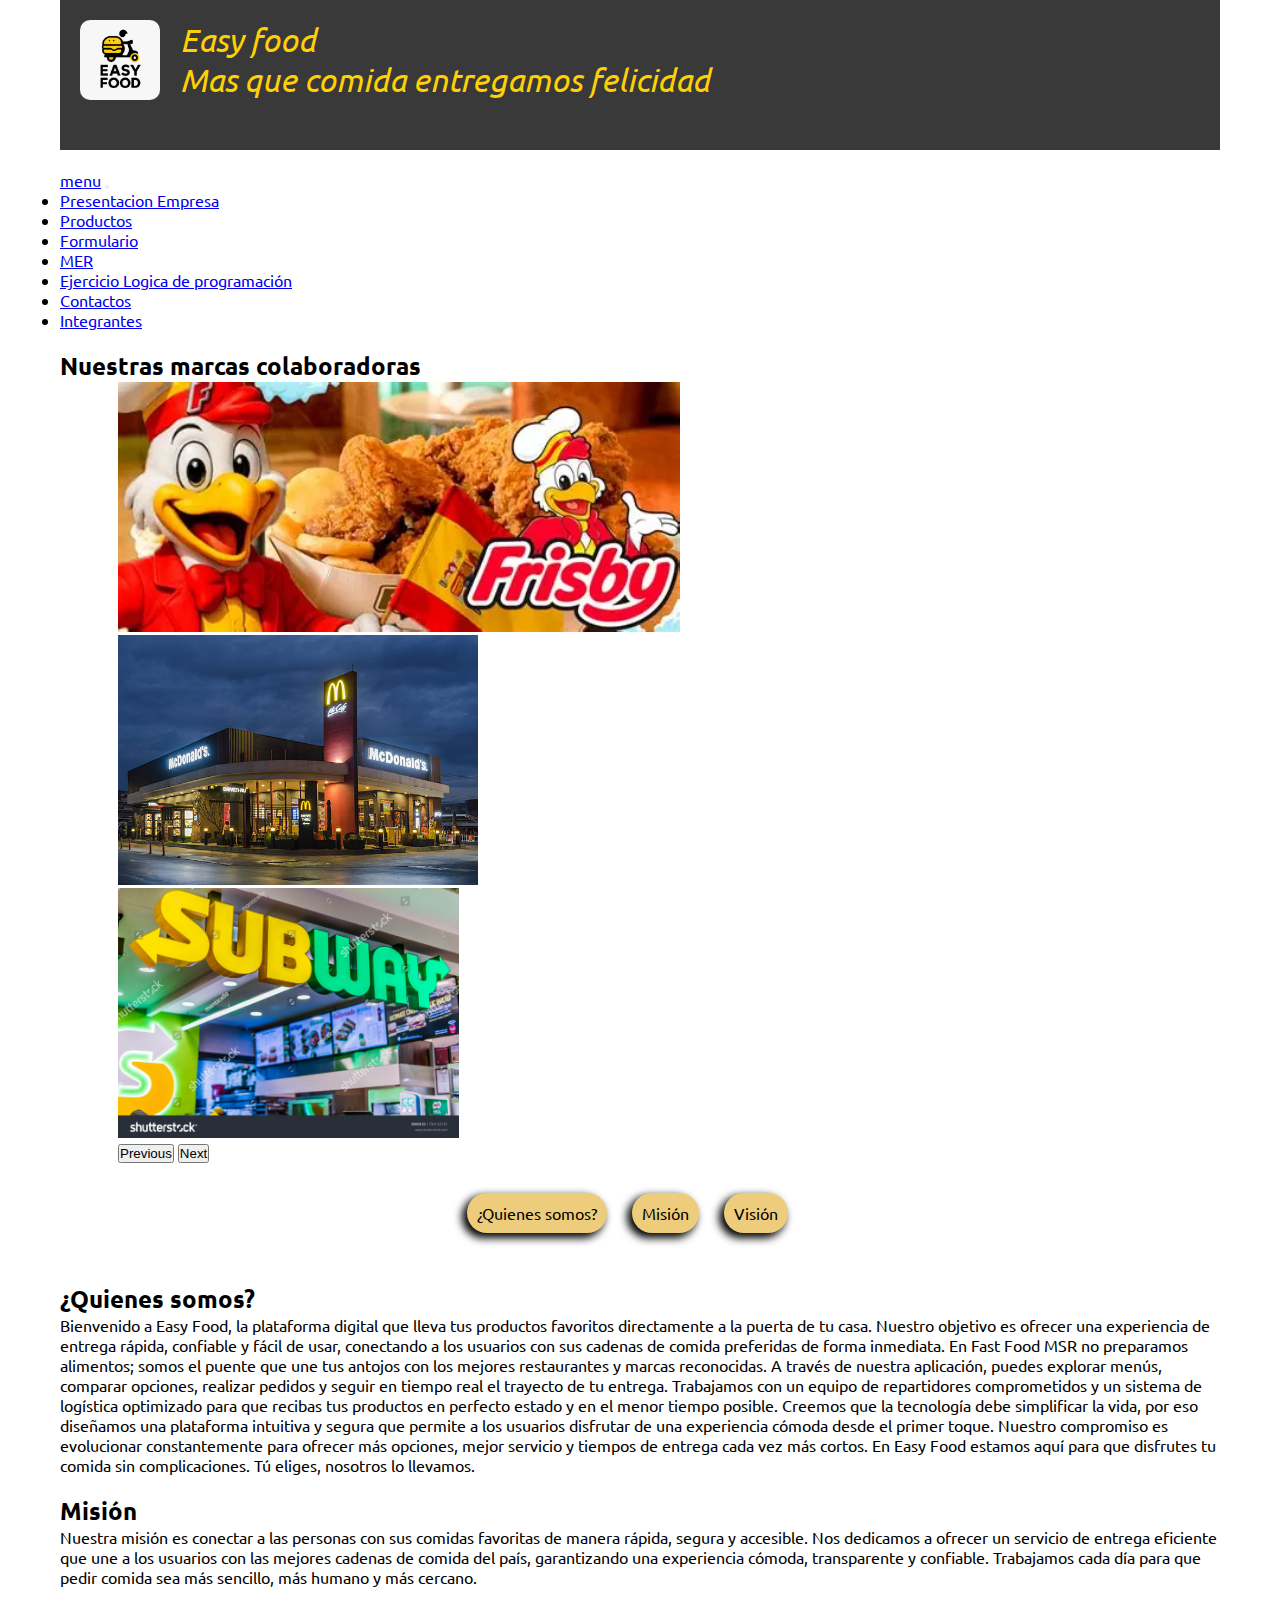
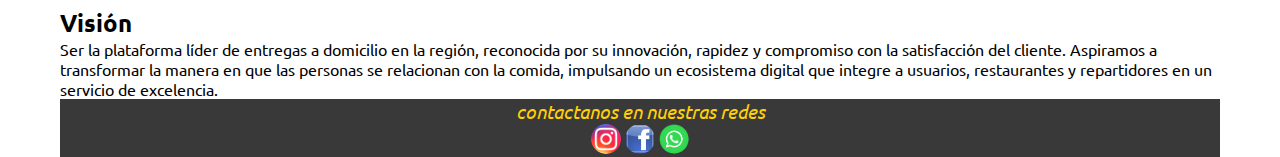
<file: Easy Food/index.html>
<!doctype html>
<html lang="en">

<head>
  <meta charset="utf-8">
  <meta name="viewport" content="width=device-width, initial-scale=1">
  <title>Fast Food MSRF</title>
  <!-- link fuente -->
   <link rel="preconnect" href="https://fonts.googleapis.com">
<link rel="preconnect" href="https://fonts.gstatic.com" crossorigin>
<link href="https://fonts.googleapis.com/css2?family=Ubuntu:ital,wght@0,300;0,400;0,500;0,700;1,300;1,400;1,500;1,700&display=swap" rel="stylesheet">

  <!-- links bootstrap -->
  
  <link href="https://cdn.jsdelivr.net/npm/bootstrap@5.3.8/dist/css/bootstrap.min.css" rel="stylesheet"
    integrity="sha384-sRIl4kxILFvY47J16cr9ZwB07vP4J8+LH7qKQnuqkuIAvNWLzeN8tE5YBujZqJLB" crossorigin="anonymous">
    <link rel="shortcut icon" href="imagenes/logo.png.jpeg" type="image/x-icon">
    <link rel="stylesheet" href="style.css">
    
</head>
    

<body>
  <header>
      <div class="logo">
        <!-- nav -->
        <img src="imagenes/logo.png.jpeg" alt="logo">
            <h1 class="titulos">Easy food<br>Mas que comida entregamos felicidad</h1>
      </div>
    </header>
  <!-- Nav -->

  <nav class="navbar navbar-expand-lg bg-body-tertiary">
    <div class="container-fluid">
      <a class="navbar-brand" href="#">menu</a>
      <button class="navbar-toggler" type="button" data-bs-toggle="collapse" data-bs-target="#navbarNav"
        aria-controls="navbarNav" aria-expanded="false" aria-label="Toggle navigation">
        <span class="navbar-toggler-icon"></span>
      </button>
      <div class="collapse navbar-collapse" id="navbarNav">
        <ul class="navbar-nav">
          <li class="nav-item">
            <a class="nav-link active" aria-current="page" href="index.html">Presentacion Empresa</a>
          </li>
          <li class="nav-item">
            <a class="nav-link" href="productos.html">Productos</a>
          </li>
          <li class="nav-item">
            <a class="nav-link" href="plantillaFormulario.html">Formulario</a>
          </li>
          <li class="nav-item">
            <a class="nav-link" href="MER.html">MER</a>
          </li>
          <li class="nav-item">
            <a class="nav-link" href="codigoJava.html">Ejercicio Logica de programación</a>
          </li>
          <li class="nav-item">
            <a class="nav-link" href="contactos.html">Contactos</a>
          </li>
          <li class="nav-item">
            <a class="nav-link" href="integrantes.html">Integrantes</a>
          </li>
          
        </ul>
      </div>
    </div>
  </nav>
  

  <main>
    <h2>Nuestras marcas colaboradoras</h2>
  <!-- carosel de marcas -->
<div class="carousel-container">
  <div id="myCarousel" class="carousel slide" data-bs-ride="carousel">
      <div id="carouselExampleAutoplaying" class="carousel slide" data-bs-ride="carousel">
  <div class="carousel-inner">
    <div class="carousel-item active">
      <img src="imagenes/frisby.png" class="d-block w-100" alt="...">
    </div>
    <div class="carousel-item">
      <img src="imagenes/mcdonalds.png" class="d-block w-100" alt="...">
    </div>
    <div class="carousel-item">
      <img src="imagenes/subway.png" class="d-block w-100" alt="...">
    </div>
  </div>
  <button class="carousel-control-prev" type="button" data-bs-target="#carouselExampleAutoplaying" data-bs-slide="prev">
    <span class="carousel-control-prev-icon" aria-hidden="true"></span>
    <span class="visually-hidden">Previous</span>
  </button>
  <button class="carousel-control-next" type="button" data-bs-target="#carouselExampleAutoplaying" data-bs-slide="next">
    <span class="carousel-control-next-icon" aria-hidden="true"></span>
    <span class="visually-hidden">Next</span>
  </button>
</div>
  </div>
</div>
    <!-- Botones que llevan a parrafos -->
    <div class="botones">
        <a href="#p1">¿Quienes somos?</a>
        <a href="#p2">Misión</a>
        <a href="#p3">Visión</a>
    </div>
    <!-- Parrafos Que Presentan La Empresa -->
    <h2>¿Quienes somos?</h2>

    <p id="p1">Bienvenido a Easy Food, la plataforma digital que lleva tus productos favoritos directamente a la puerta de
      tu casa. Nuestro objetivo es ofrecer una experiencia de entrega rápida, confiable y fácil de usar, conectando a
      los usuarios con sus cadenas de comida preferidas de forma inmediata. En Fast Food MSR no preparamos alimentos;
      somos el puente que une tus antojos con los mejores restaurantes y marcas reconocidas.

      A través de nuestra aplicación, puedes explorar menús, comparar opciones, realizar pedidos y seguir en tiempo real
      el trayecto de tu entrega. Trabajamos con un equipo de repartidores comprometidos y un sistema de logística
      optimizado para que recibas tus productos en perfecto estado y en el menor tiempo posible.

      Creemos que la tecnología debe simplificar la vida, por eso diseñamos una plataforma intuitiva y segura que
      permite a los usuarios disfrutar de una experiencia cómoda desde el primer toque. Nuestro compromiso es
      evolucionar constantemente para ofrecer más opciones, mejor servicio y tiempos de entrega cada vez más cortos.

      En Easy Food estamos aquí para que disfrutes tu comida sin complicaciones. Tú eliges, nosotros lo llevamos.
    </p>
    <h2>Misión</h2>

    <p id="p2">Nuestra misión es conectar a las personas con sus comidas favoritas de manera rápida, segura y accesible. Nos
      dedicamos a ofrecer un servicio de entrega eficiente que une a los usuarios con las mejores cadenas de comida del
      país, garantizando una experiencia cómoda, transparente y confiable. Trabajamos cada día para que pedir comida sea
      más sencillo, más humano y más cercano.</p>

    <h2>Visión</h2>

    <p id="p3">Ser la plataforma líder de entregas a domicilio en la región, reconocida por su innovación, rapidez y compromiso
      con la satisfacción del cliente. Aspiramos a transformar la manera en que las personas se relacionan con la
      comida, impulsando un ecosistema digital que integre a usuarios, restaurantes y repartidores en un servicio de
      excelencia.</p>
   



  </main>
  <footer>
    <h3 class="titulos">contactanos en nuestras redes</h3>
    <div class="redes">
      <img src="imagenes/IG-Logo-PNG-Transparent-Image.png" alt="ig">
      <img src="imagenes/fb1.png" alt="facebook">
      <img src="imagenes/wpp2.png" alt="wpp">
    </div>
    

  </footer>




  <script src="https://cdn.jsdelivr.net/npm/bootstrap@5.3.8/dist/js/bootstrap.bundle.min.js"
    integrity="sha384-FKyoEForCGlyvwx9Hj09JcYn3nv7wiPVlz7YYwJrWVcXK/BmnVDxM+D2scQbITxI"
    crossorigin="anonymous"></script>
</body>

</html>
</file>
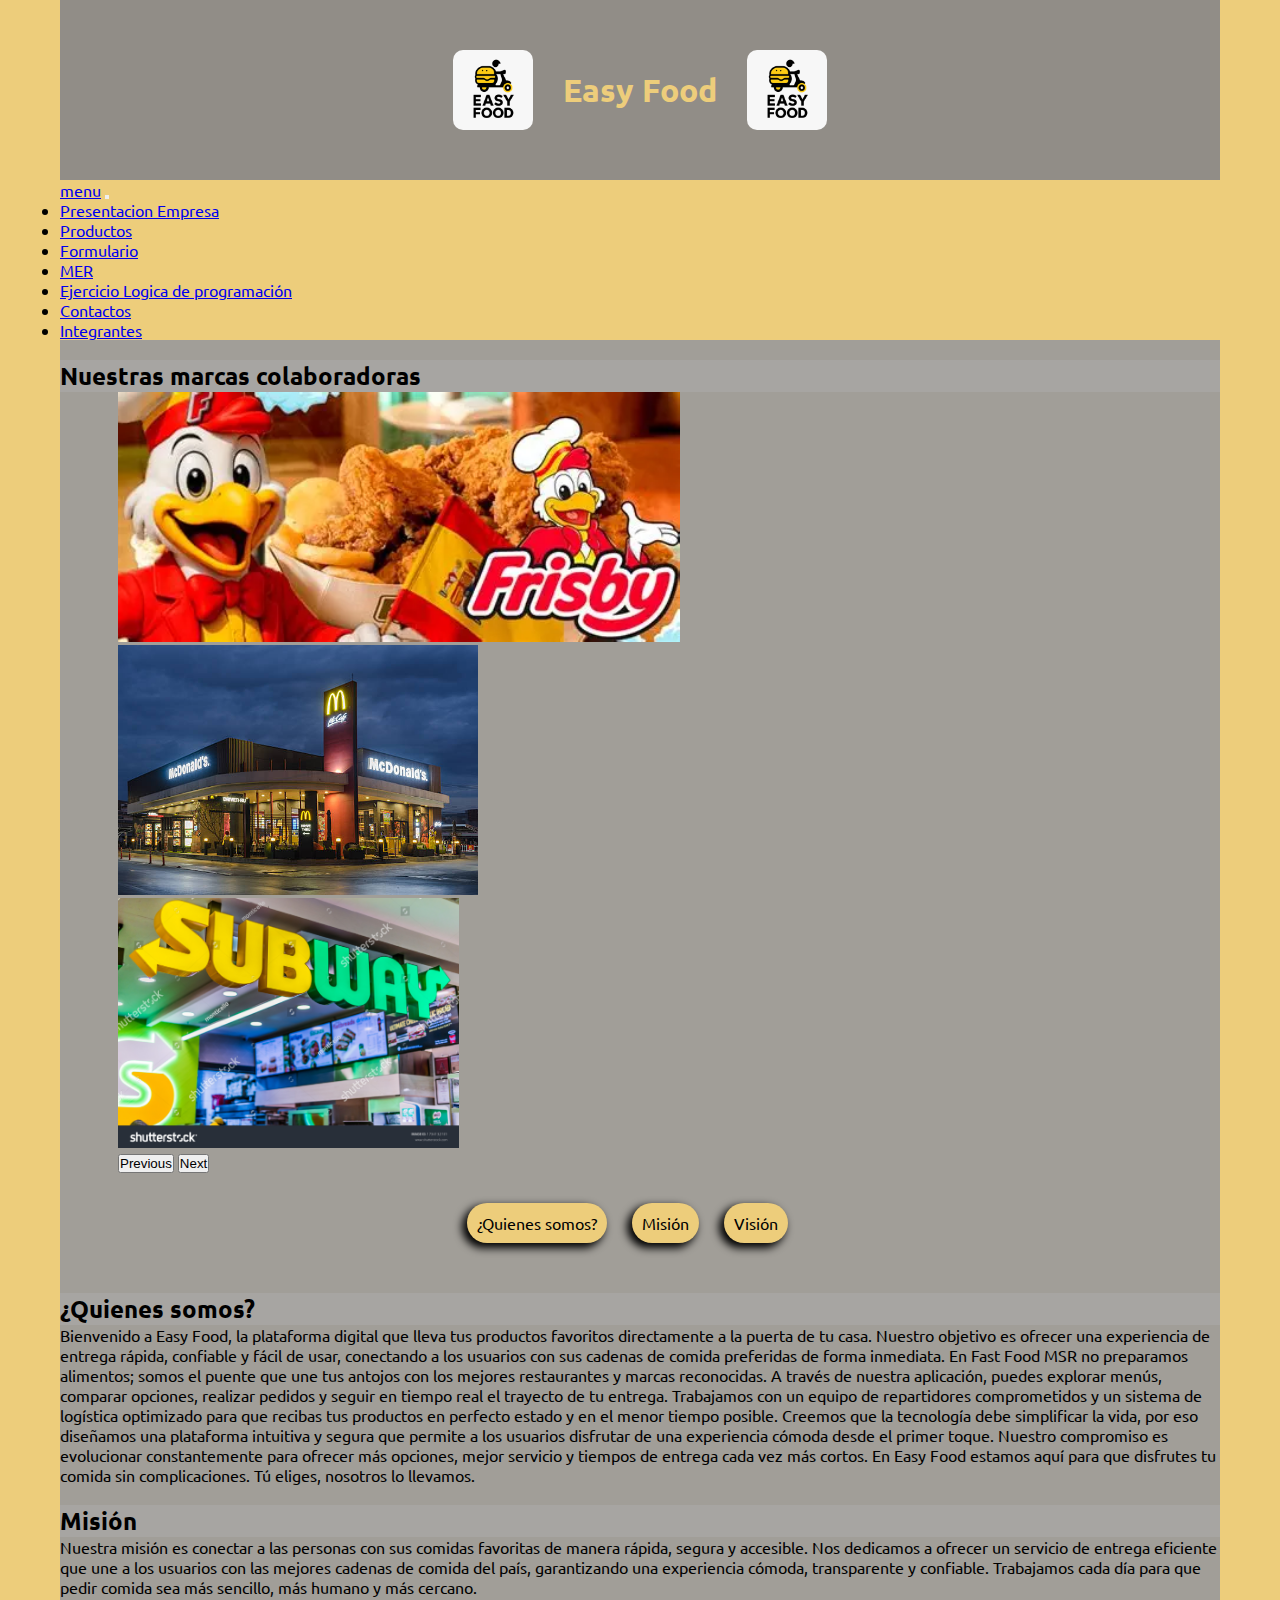
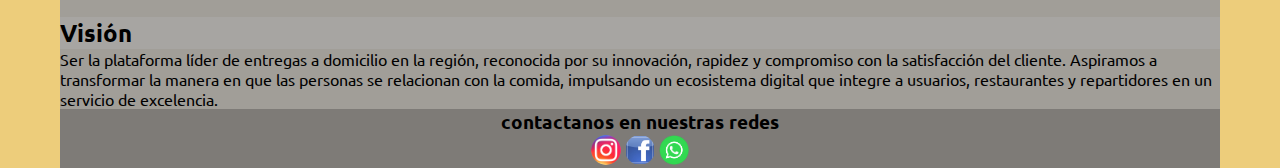
<file: Fast_Food_MSRF/index.html>
<!doctype html>
<html lang="en">

<head>
  <meta charset="utf-8">
  <meta name="viewport" content="width=device-width, initial-scale=1">
  <title>Fast Food MSRF</title>
  <!-- link fuente -->
   <link rel="preconnect" href="https://fonts.googleapis.com">
<link rel="preconnect" href="https://fonts.gstatic.com" crossorigin>
<link href="https://fonts.googleapis.com/css2?family=Ubuntu:ital,wght@0,300;0,400;0,500;0,700;1,300;1,400;1,500;1,700&display=swap" rel="stylesheet">

  <!-- links bootstrap -->
  
  <link href="https://cdn.jsdelivr.net/npm/bootstrap@5.3.8/dist/css/bootstrap.min.css" rel="stylesheet"
    integrity="sha384-sRIl4kxILFvY47J16cr9ZwB07vP4J8+LH7qKQnuqkuIAvNWLzeN8tE5YBujZqJLB" crossorigin="anonymous">
    <link rel="shortcut icon" href="imagenes/logo.png.jpeg" type="image/x-icon">
    <link rel="stylesheet" href="style.css">
</head>
    

<body>
  <header>

    <img src="imagenes/logo.png.jpeg" alt="logo">
     <h1>Easy Food</h1>
     <img src="imagenes/logo.png.jpeg" alt="logo">

  </header>
  <!-- Nav -->

  <nav class="navbar navbar-expand-lg bg-body-tertiary">
    <div class="container-fluid">
      <a class="navbar-brand" href="#">menu</a>
      <button class="navbar-toggler" type="button" data-bs-toggle="collapse" data-bs-target="#navbarNav"
        aria-controls="navbarNav" aria-expanded="false" aria-label="Toggle navigation">
        <span class="navbar-toggler-icon"></span>
      </button>
      <div class="collapse navbar-collapse" id="navbarNav">
        <ul class="navbar-nav">
          <li class="nav-item">
            <a class="nav-link active" aria-current="page" href="#">Presentacion Empresa</a>
          </li>
          <li class="nav-item">
            <a class="nav-link" href="#">Productos</a>
          </li>
          <li class="nav-item">
            <a class="nav-link" href="#">Formulario</a>
          </li>
          <li class="nav-item">
            <a class="nav-link" href="#">MER</a>
          </li>
          <li class="nav-item">
            <a class="nav-link" href="#">Ejercicio Logica de programación</a>
          </li>
          <li class="nav-item">
            <a class="nav-link" href="#">Contactos</a>
          </li>
          <li class="nav-item">
            <a class="nav-link" href="#">Integrantes</a>
          </li>
          
        </ul>
      </div>
    </div>
  </nav>
  

  <main>
    <h2>Nuestras marcas colaboradoras</h2>
  <!-- carosel de marcas -->
<div class="carousel-container">
  <div id="myCarousel" class="carousel slide" data-bs-ride="carousel">
      <div id="carouselExampleAutoplaying" class="carousel slide" data-bs-ride="carousel">
  <div class="carousel-inner">
    <div class="carousel-item active">
      <img src="imagenes/frisby.png" class="d-block w-100" alt="...">
    </div>
    <div class="carousel-item">
      <img src="imagenes/mcdonalds.png" class="d-block w-100" alt="...">
    </div>
    <div class="carousel-item">
      <img src="imagenes/subway.png" class="d-block w-100" alt="...">
    </div>
  </div>
  <button class="carousel-control-prev" type="button" data-bs-target="#carouselExampleAutoplaying" data-bs-slide="prev">
    <span class="carousel-control-prev-icon" aria-hidden="true"></span>
    <span class="visually-hidden">Previous</span>
  </button>
  <button class="carousel-control-next" type="button" data-bs-target="#carouselExampleAutoplaying" data-bs-slide="next">
    <span class="carousel-control-next-icon" aria-hidden="true"></span>
    <span class="visually-hidden">Next</span>
  </button>
</div>
  </div>
</div>
    <!-- Botones que llevan a parrafos -->
    <div class="botones">
        <a href="#p1">¿Quienes somos?</a>
        <a href="#p2">Misión</a>
        <a href="#p3">Visión</a>
    </div>
    <!-- Parrafos Que Presentan La Empresa -->
    <h2>¿Quienes somos?</h2>

    <p id="p1">Bienvenido a Easy Food, la plataforma digital que lleva tus productos favoritos directamente a la puerta de
      tu casa. Nuestro objetivo es ofrecer una experiencia de entrega rápida, confiable y fácil de usar, conectando a
      los usuarios con sus cadenas de comida preferidas de forma inmediata. En Fast Food MSR no preparamos alimentos;
      somos el puente que une tus antojos con los mejores restaurantes y marcas reconocidas.

      A través de nuestra aplicación, puedes explorar menús, comparar opciones, realizar pedidos y seguir en tiempo real
      el trayecto de tu entrega. Trabajamos con un equipo de repartidores comprometidos y un sistema de logística
      optimizado para que recibas tus productos en perfecto estado y en el menor tiempo posible.

      Creemos que la tecnología debe simplificar la vida, por eso diseñamos una plataforma intuitiva y segura que
      permite a los usuarios disfrutar de una experiencia cómoda desde el primer toque. Nuestro compromiso es
      evolucionar constantemente para ofrecer más opciones, mejor servicio y tiempos de entrega cada vez más cortos.

      En Easy Food estamos aquí para que disfrutes tu comida sin complicaciones. Tú eliges, nosotros lo llevamos.
    </p>
    <h2>Misión</h2>

    <p id="p2">Nuestra misión es conectar a las personas con sus comidas favoritas de manera rápida, segura y accesible. Nos
      dedicamos a ofrecer un servicio de entrega eficiente que une a los usuarios con las mejores cadenas de comida del
      país, garantizando una experiencia cómoda, transparente y confiable. Trabajamos cada día para que pedir comida sea
      más sencillo, más humano y más cercano.</p>

    <h2>Visión</h2>

    <p id="p3">Ser la plataforma líder de entregas a domicilio en la región, reconocida por su innovación, rapidez y compromiso
      con la satisfacción del cliente. Aspiramos a transformar la manera en que las personas se relacionan con la
      comida, impulsando un ecosistema digital que integre a usuarios, restaurantes y repartidores en un servicio de
      excelencia.</p>
   



  </main>
  <footer>
    <h3>contactanos en nuestras redes</h3>
    <div class="redes">
      <img src="imagenes/IG-Logo-PNG-Transparent-Image.png" alt="ig">
      <img src="imagenes/fb1.png" alt="facebook">
      <img src="imagenes/wpp2.png" alt="wpp">
    </div>
    

  </footer>




  <script src="https://cdn.jsdelivr.net/npm/bootstrap@5.3.8/dist/js/bootstrap.bundle.min.js"
    integrity="sha384-FKyoEForCGlyvwx9Hj09JcYn3nv7wiPVlz7YYwJrWVcXK/BmnVDxM+D2scQbITxI"
    crossorigin="anonymous"></script>
</body>

</html>
</file>
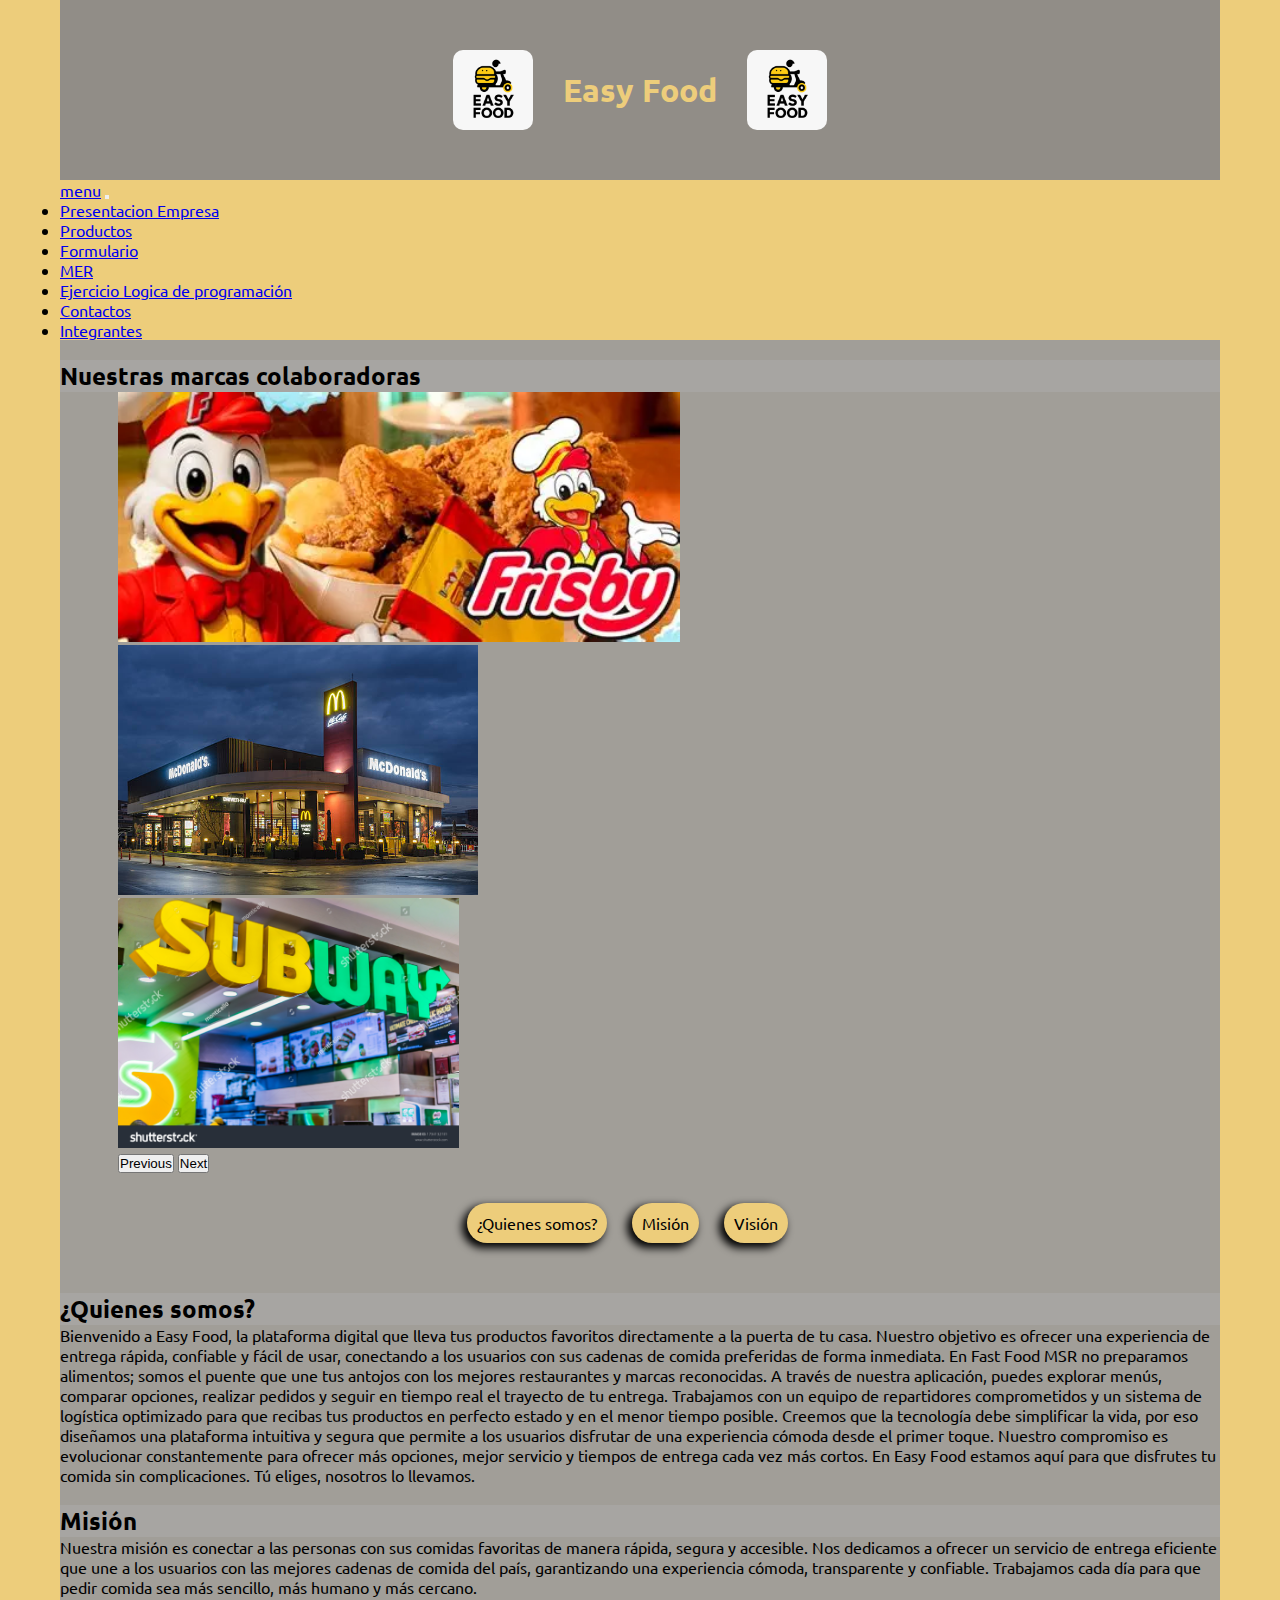
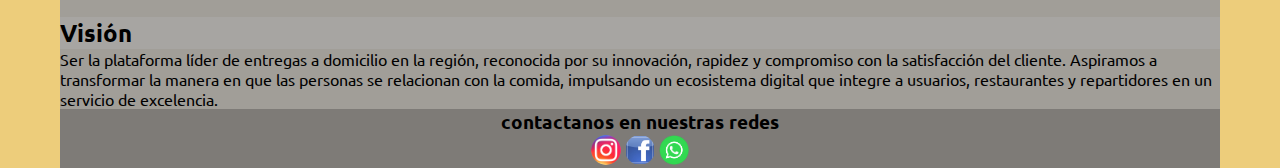
<file: Proyecto-Integrador-Formulario/Fast_Food_MSRF/index.html>
<!doctype html>
<html lang="en">

<head>
  <meta charset="utf-8">
  <meta name="viewport" content="width=device-width, initial-scale=1">
  <title>Fast Food MSRF</title>
  <!-- link fuente -->
   <link rel="preconnect" href="https://fonts.googleapis.com">
<link rel="preconnect" href="https://fonts.gstatic.com" crossorigin>
<link href="https://fonts.googleapis.com/css2?family=Ubuntu:ital,wght@0,300;0,400;0,500;0,700;1,300;1,400;1,500;1,700&display=swap" rel="stylesheet">

  <!-- links bootstrap -->
  
  <link href="https://cdn.jsdelivr.net/npm/bootstrap@5.3.8/dist/css/bootstrap.min.css" rel="stylesheet"
    integrity="sha384-sRIl4kxILFvY47J16cr9ZwB07vP4J8+LH7qKQnuqkuIAvNWLzeN8tE5YBujZqJLB" crossorigin="anonymous">
    <link rel="shortcut icon" href="imagenes/logo.png.jpeg" type="image/x-icon">
    <link rel="stylesheet" href="style.css">
    
</head>
    

<body>
  <header>

    <img src="imagenes/logo.png.jpeg" alt="logo">
     <h1>Easy Food</h1>
     <img src="imagenes/logo.png.jpeg" alt="logo">

  </header>
  <!-- Nav -->

  <nav class="navbar navbar-expand-lg bg-body-tertiary">
    <div class="container-fluid">
      <a class="navbar-brand" href="#">menu</a>
      <button class="navbar-toggler" type="button" data-bs-toggle="collapse" data-bs-target="#navbarNav"
        aria-controls="navbarNav" aria-expanded="false" aria-label="Toggle navigation">
        <span class="navbar-toggler-icon"></span>
      </button>
      <div class="collapse navbar-collapse" id="navbarNav">
        <ul class="navbar-nav">
          <li class="nav-item">
            <a class="nav-link active" aria-current="page" href="#">Presentacion Empresa</a>
          </li>
          <li class="nav-item">
            <a class="nav-link" href="#">Productos</a>
          </li>
          <li class="nav-item">
            <a class="nav-link" href="#">Formulario</a>
          </li>
          <li class="nav-item">
            <a class="nav-link" href="#">MER</a>
          </li>
          <li class="nav-item">
            <a class="nav-link" href="#">Ejercicio Logica de programación</a>
          </li>
          <li class="nav-item">
            <a class="nav-link" href="#">Contactos</a>
          </li>
          <li class="nav-item">
            <a class="nav-link" href="#">Integrantes</a>
          </li>
          
        </ul>
      </div>
    </div>
  </nav>
  

  <main>
    <h2>Nuestras marcas colaboradoras</h2>
  <!-- carosel de marcas -->
<div class="carousel-container">
  <div id="myCarousel" class="carousel slide" data-bs-ride="carousel">
      <div id="carouselExampleAutoplaying" class="carousel slide" data-bs-ride="carousel">
  <div class="carousel-inner">
    <div class="carousel-item active">
      <img src="imagenes/frisby.png" class="d-block w-100" alt="...">
    </div>
    <div class="carousel-item">
      <img src="imagenes/mcdonalds.png" class="d-block w-100" alt="...">
    </div>
    <div class="carousel-item">
      <img src="imagenes/subway.png" class="d-block w-100" alt="...">
    </div>
  </div>
  <button class="carousel-control-prev" type="button" data-bs-target="#carouselExampleAutoplaying" data-bs-slide="prev">
    <span class="carousel-control-prev-icon" aria-hidden="true"></span>
    <span class="visually-hidden">Previous</span>
  </button>
  <button class="carousel-control-next" type="button" data-bs-target="#carouselExampleAutoplaying" data-bs-slide="next">
    <span class="carousel-control-next-icon" aria-hidden="true"></span>
    <span class="visually-hidden">Next</span>
  </button>
</div>
  </div>
</div>
    <!-- Botones que llevan a parrafos -->
    <div class="botones">
        <a href="#p1">¿Quienes somos?</a>
        <a href="#p2">Misión</a>
        <a href="#p3">Visión</a>
    </div>
    <!-- Parrafos Que Presentan La Empresa -->
    <h2>¿Quienes somos?</h2>

    <p id="p1">Bienvenido a Easy Food, la plataforma digital que lleva tus productos favoritos directamente a la puerta de
      tu casa. Nuestro objetivo es ofrecer una experiencia de entrega rápida, confiable y fácil de usar, conectando a
      los usuarios con sus cadenas de comida preferidas de forma inmediata. En Fast Food MSR no preparamos alimentos;
      somos el puente que une tus antojos con los mejores restaurantes y marcas reconocidas.

      A través de nuestra aplicación, puedes explorar menús, comparar opciones, realizar pedidos y seguir en tiempo real
      el trayecto de tu entrega. Trabajamos con un equipo de repartidores comprometidos y un sistema de logística
      optimizado para que recibas tus productos en perfecto estado y en el menor tiempo posible.

      Creemos que la tecnología debe simplificar la vida, por eso diseñamos una plataforma intuitiva y segura que
      permite a los usuarios disfrutar de una experiencia cómoda desde el primer toque. Nuestro compromiso es
      evolucionar constantemente para ofrecer más opciones, mejor servicio y tiempos de entrega cada vez más cortos.

      En Easy Food estamos aquí para que disfrutes tu comida sin complicaciones. Tú eliges, nosotros lo llevamos.
    </p>
    <h2>Misión</h2>

    <p id="p2">Nuestra misión es conectar a las personas con sus comidas favoritas de manera rápida, segura y accesible. Nos
      dedicamos a ofrecer un servicio de entrega eficiente que une a los usuarios con las mejores cadenas de comida del
      país, garantizando una experiencia cómoda, transparente y confiable. Trabajamos cada día para que pedir comida sea
      más sencillo, más humano y más cercano.</p>

    <h2>Visión</h2>

    <p id="p3">Ser la plataforma líder de entregas a domicilio en la región, reconocida por su innovación, rapidez y compromiso
      con la satisfacción del cliente. Aspiramos a transformar la manera en que las personas se relacionan con la
      comida, impulsando un ecosistema digital que integre a usuarios, restaurantes y repartidores en un servicio de
      excelencia.</p>
   



  </main>
  <footer>
    <h3>contactanos en nuestras redes</h3>
    <div class="redes">
      <img src="imagenes/IG-Logo-PNG-Transparent-Image.png" alt="ig">
      <img src="imagenes/fb1.png" alt="facebook">
      <img src="imagenes/wpp2.png" alt="wpp">
    </div>
    

  </footer>




  <script src="https://cdn.jsdelivr.net/npm/bootstrap@5.3.8/dist/js/bootstrap.bundle.min.js"
    integrity="sha384-FKyoEForCGlyvwx9Hj09JcYn3nv7wiPVlz7YYwJrWVcXK/BmnVDxM+D2scQbITxI"
    crossorigin="anonymous"></script>
</body>

</html>
</file>
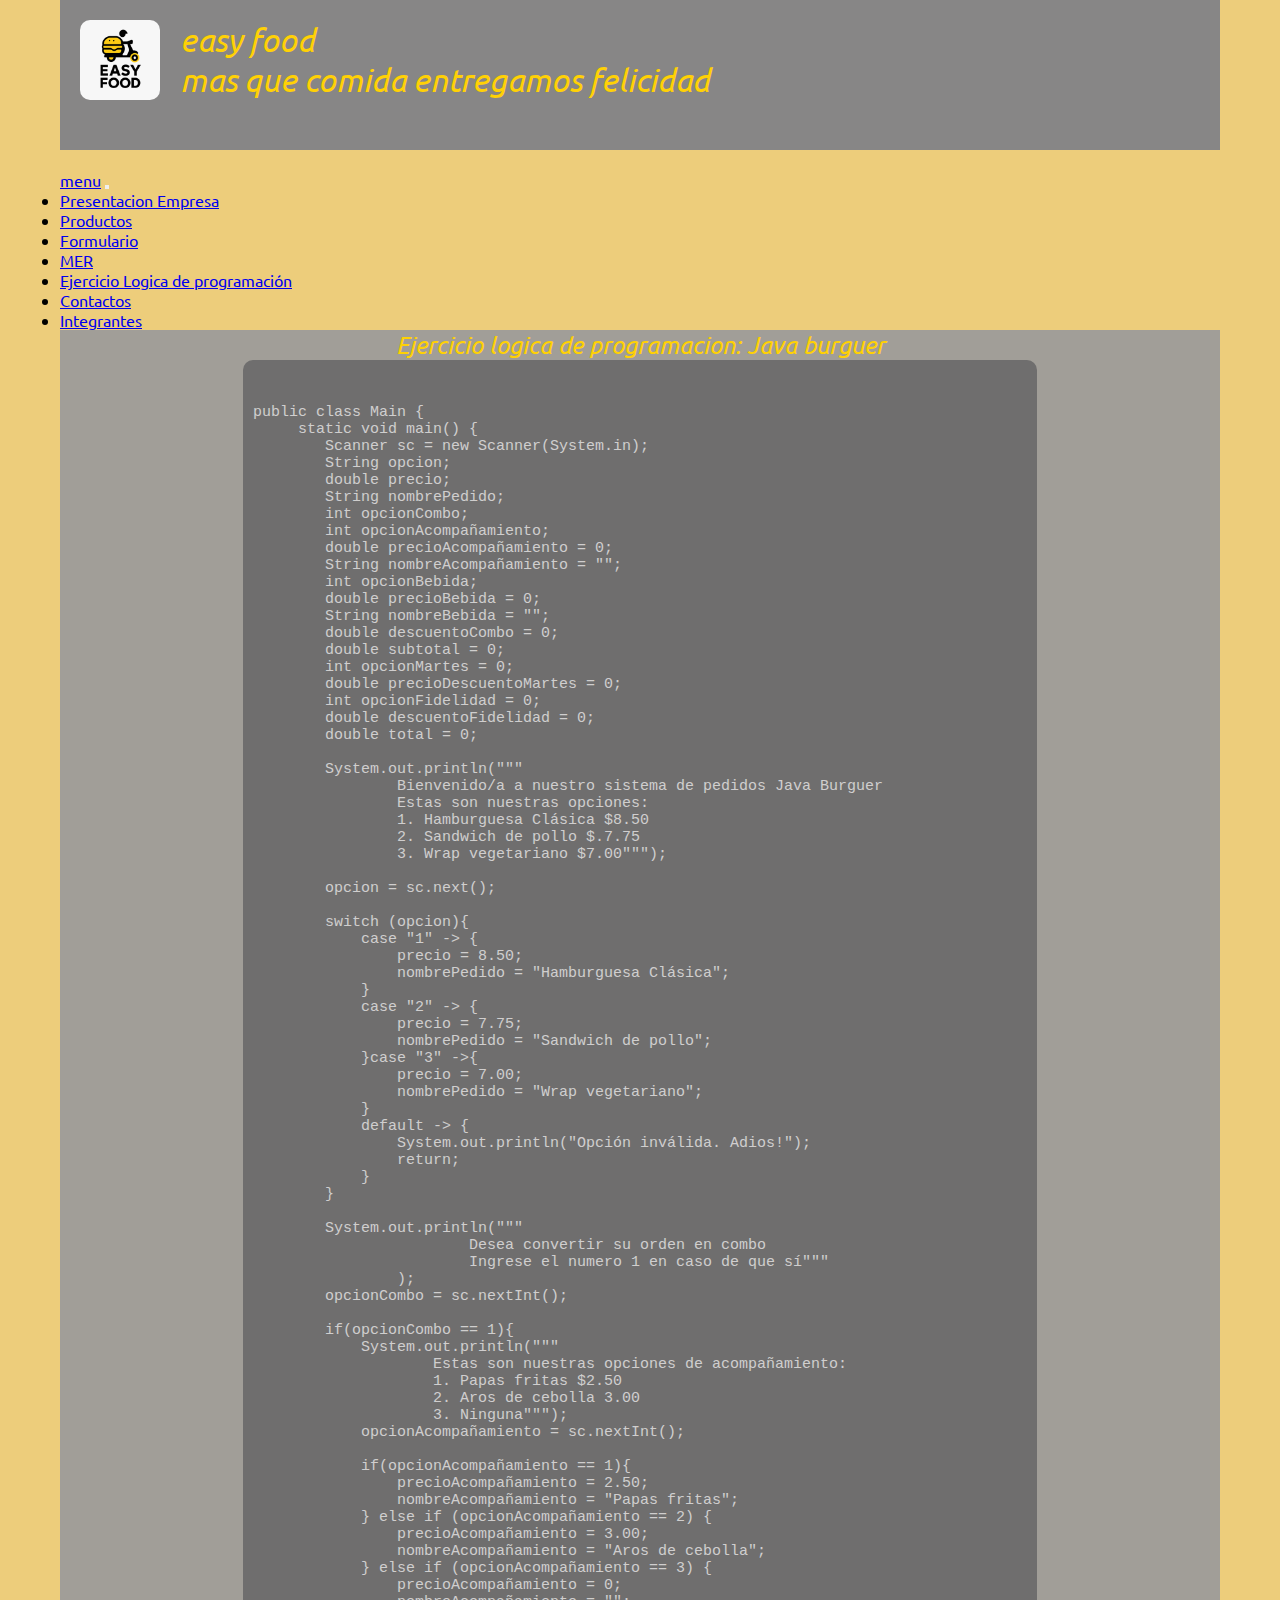
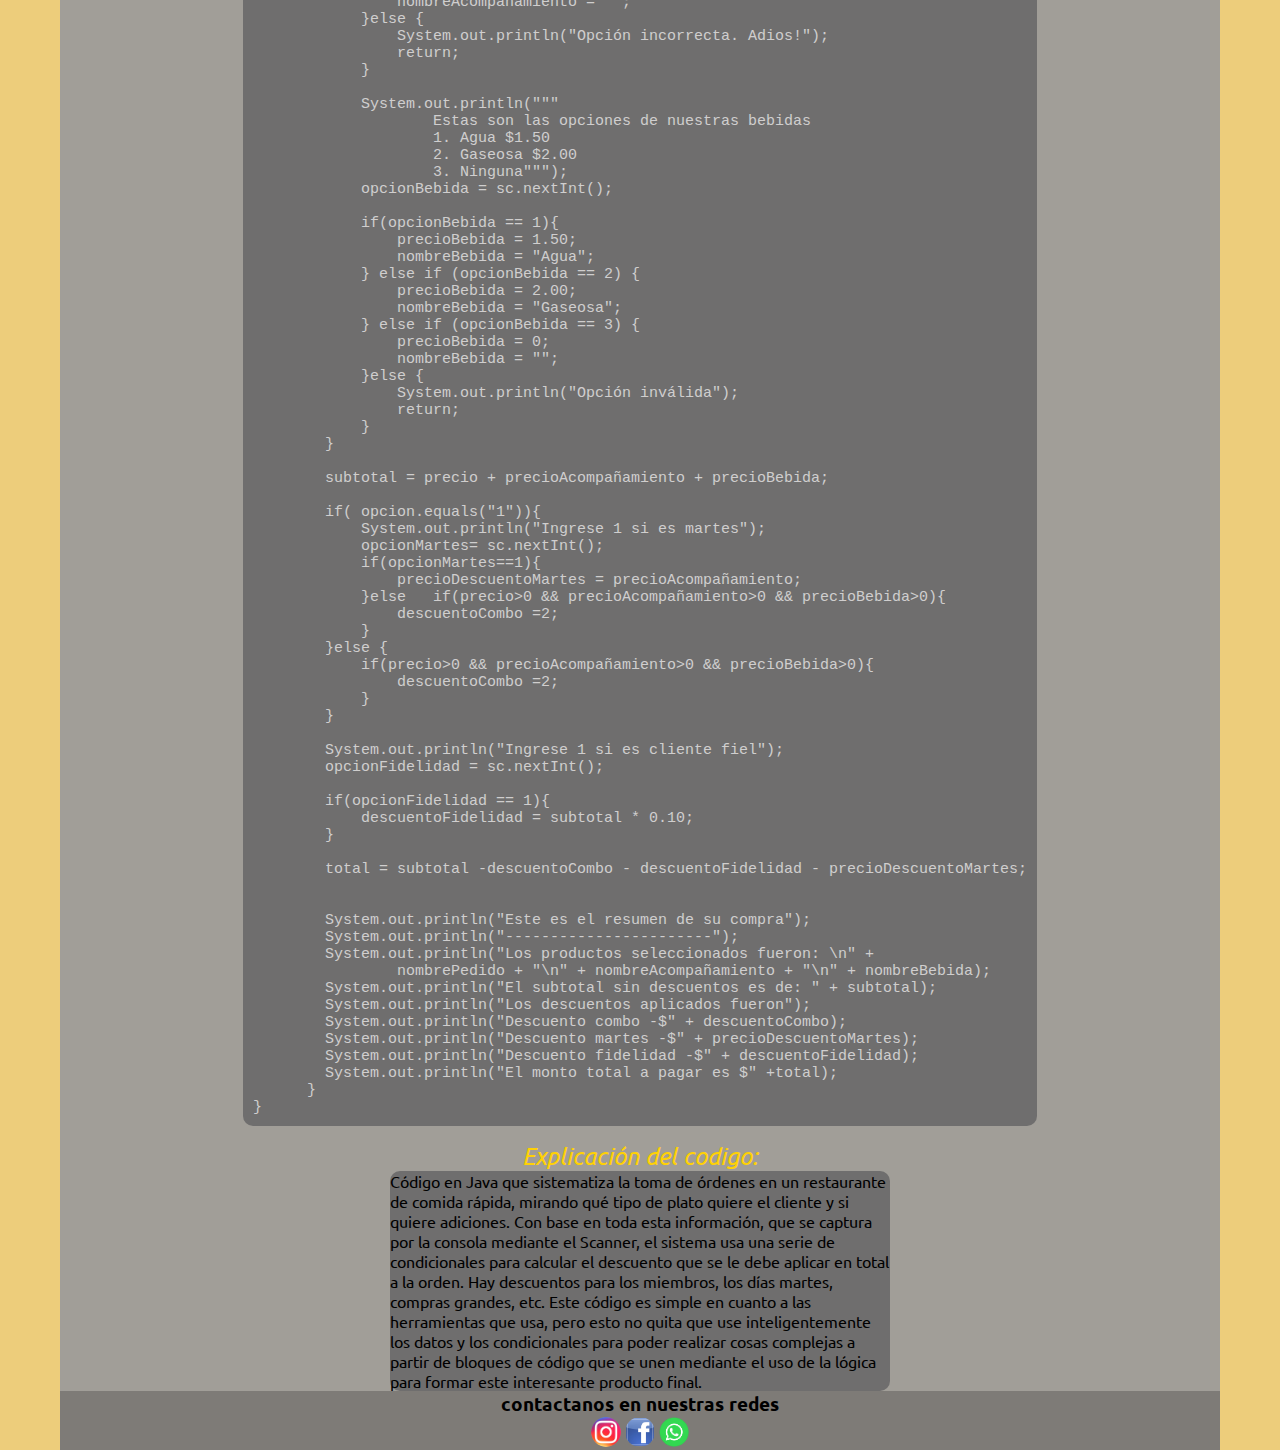
<file: CodigoJava/codigoJava.html>
<!DOCTYPE html>
<html lang="en">

<head>
  <meta charset="UTF-8">
  <meta name="viewport" content="width=device-width, initial-scale=1.0">
  <title>Easy Food</title>
  <!-- link fuente -->
  <link rel="preconnect" href="https://fonts.googleapis.com">
  <link rel="preconnect" href="https://fonts.gstatic.com" crossorigin>
  <link
    href="https://fonts.googleapis.com/css2?family=Ubuntu:ital,wght@0,300;0,400;0,500;0,700;1,300;1,400;1,500;1,700&display=swap"
    rel="stylesheet">

  <!-- links bootstrap -->

  <link href="https://cdn.jsdelivr.net/npm/bootstrap@5.3.8/dist/css/bootstrap.min.css" rel="stylesheet"
    integrity="sha384-sRIl4kxILFvY47J16cr9ZwB07vP4J8+LH7qKQnuqkuIAvNWLzeN8tE5YBujZqJLB" crossorigin="anonymous">
  <link rel="shortcut icon" href="imagenes/logo.png.jpeg" type="image/x-icon">
  <link rel="stylesheet" href="codigoJava.css">
</head>

<body>
  <header>
    <div class="logo">
      <!-- se debe adjuntar el link de la imagen aqui -->
      <img src="imagenes/logo.png.jpeg" alt="logo">
      <h1 class="titulos">easy food<br>mas que comida entregamos felicidad</h1>
    </div>
  </header>
  <!-- Nav -->

  <nav class="navbar navbar-expand-lg bg-body-tertiary">
    <div class="container-fluid">
      <a class="navbar-brand" href="#">menu</a>
      <button class="navbar-toggler" type="button" data-bs-toggle="collapse" data-bs-target="#navbarNav"
        aria-controls="navbarNav" aria-expanded="false" aria-label="Toggle navigation">
        <span class="navbar-toggler-icon"></span>
      </button>
      <div class="collapse navbar-collapse" id="navbarNav">
        <ul class="navbar-nav">
          <li class="nav-item">
            <a class="nav-link active" aria-current="page" href="#">Presentacion Empresa</a>
          </li>
          <li class="nav-item">
            <a class="nav-link" href="#">Productos</a>
          </li>
          <li class="nav-item">
            <a class="nav-link" href="#">Formulario</a>
          </li>
          <li class="nav-item">
            <a class="nav-link" href="#">MER</a>
          </li>
          <li class="nav-item">
            <a class="nav-link" href="#">Ejercicio Logica de programación</a>
          </li>
          <li class="nav-item">
            <a class="nav-link" href="#">Contactos</a>
          </li>
          <li class="nav-item">
            <a class="nav-link" href="#">Integrantes</a>
          </li>

        </ul>
      </div>
    </div>
  </nav>
  <!-- Ejercicio logica de programacion -->
  <main>
    <h2 class="titulos">
      Ejercicio logica de programacion: Java burguer
    </h2>
    <pre>
<code>

public class Main {
     static void main() {
        Scanner sc = new Scanner(System.in);
        String opcion;
        double precio;
        String nombrePedido;
        int opcionCombo;
        int opcionAcompañamiento;
        double precioAcompañamiento = 0;
        String nombreAcompañamiento = "";
        int opcionBebida;
        double precioBebida = 0;
        String nombreBebida = "";
        double descuentoCombo = 0;
        double subtotal = 0;
        int opcionMartes = 0;
        double precioDescuentoMartes = 0;
        int opcionFidelidad = 0;
        double descuentoFidelidad = 0;
        double total = 0;

        System.out.println("""
                Bienvenido/a a nuestro sistema de pedidos Java Burguer
                Estas son nuestras opciones:
                1. Hamburguesa Clásica $8.50
                2. Sandwich de pollo $.7.75
                3. Wrap vegetariano $7.00""");

        opcion = sc.next();

        switch (opcion){
            case "1" -> {
                precio = 8.50;
                nombrePedido = "Hamburguesa Clásica";
            }
            case "2" -> {
                precio = 7.75;
                nombrePedido = "Sandwich de pollo";
            }case "3" ->{
                precio = 7.00;
                nombrePedido = "Wrap vegetariano";
            }
            default -> {
                System.out.println("Opción inválida. Adios!");
                return;
            }
        }

        System.out.println("""
                        Desea convertir su orden en combo
                        Ingrese el numero 1 en caso de que sí"""
                );
        opcionCombo = sc.nextInt();

        if(opcionCombo == 1){
            System.out.println("""
                    Estas son nuestras opciones de acompañamiento:
                    1. Papas fritas $2.50
                    2. Aros de cebolla 3.00
                    3. Ninguna""");
            opcionAcompañamiento = sc.nextInt();

            if(opcionAcompañamiento == 1){
                precioAcompañamiento = 2.50;
                nombreAcompañamiento = "Papas fritas";
            } else if (opcionAcompañamiento == 2) {
                precioAcompañamiento = 3.00;
                nombreAcompañamiento = "Aros de cebolla";
            } else if (opcionAcompañamiento == 3) {
                precioAcompañamiento = 0;
                nombreAcompañamiento = "";
            }else {
                System.out.println("Opción incorrecta. Adios!");
                return;
            }

            System.out.println("""
                    Estas son las opciones de nuestras bebidas
                    1. Agua $1.50
                    2. Gaseosa $2.00
                    3. Ninguna""");
            opcionBebida = sc.nextInt();

            if(opcionBebida == 1){
                precioBebida = 1.50;
                nombreBebida = "Agua";
            } else if (opcionBebida == 2) {
                precioBebida = 2.00;
                nombreBebida = "Gaseosa";
            } else if (opcionBebida == 3) {
                precioBebida = 0;
                nombreBebida = "";
            }else {
                System.out.println("Opción inválida");
                return;
            }
        }

        subtotal = precio + precioAcompañamiento + precioBebida;

        if( opcion.equals("1")){
            System.out.println("Ingrese 1 si es martes");
            opcionMartes= sc.nextInt();
            if(opcionMartes==1){
                precioDescuentoMartes = precioAcompañamiento;
            }else   if(precio>0 && precioAcompañamiento>0 && precioBebida>0){
                descuentoCombo =2;
            }
        }else {
            if(precio>0 && precioAcompañamiento>0 && precioBebida>0){
                descuentoCombo =2;
            }
        }

        System.out.println("Ingrese 1 si es cliente fiel");
        opcionFidelidad = sc.nextInt();

        if(opcionFidelidad == 1){
            descuentoFidelidad = subtotal * 0.10;
        }

        total = subtotal -descuentoCombo - descuentoFidelidad - precioDescuentoMartes;


        System.out.println("Este es el resumen de su compra");
        System.out.println("-----------------------");
        System.out.println("Los productos seleccionados fueron: \n" +
                nombrePedido + "\n" + nombreAcompañamiento + "\n" + nombreBebida);
        System.out.println("El subtotal sin descuentos es de: " + subtotal);
        System.out.println("Los descuentos aplicados fueron");
        System.out.println("Descuento combo -$" + descuentoCombo);
        System.out.println("Descuento martes -$" + precioDescuentoMartes);
        System.out.println("Descuento fidelidad -$" + descuentoFidelidad);
        System.out.println("El monto total a pagar es $" +total);
      }
}
</code>
</pre>
<h2 class="titulos">Explicación del codigo:</h2>

    <p class="explicacion">Código en Java que sistematiza la toma de órdenes en un restaurante de comida rápida, mirando
qué tipo de plato quiere el cliente y si quiere adiciones. Con base en toda esta información, que se captura por la
consola mediante el Scanner, el sistema usa una serie de condicionales para calcular el descuento que se le debe
aplicar en total a la orden. Hay descuentos para los miembros, los días martes, compras grandes, etc. Este código
es simple en cuanto a las herramientas que usa, pero esto no quita que use inteligentemente los datos y los
condicionales para poder realizar cosas complejas a partir de bloques de código que se unen mediante el uso de la
lógica para formar este interesante producto final.</p>

  </main>
  <!-- footer -->
  <footer>
    <h3>contactanos en nuestras redes</h3>
    <div class="redes">
      <img src="imagenes/IG-Logo-PNG-Transparent-Image.png" alt="ig">
      <img src="imagenes/fb1.png" alt="facebook">
      <img src="imagenes/wpp2.png" alt="wpp">
    </div>


  </footer>


</body>

</html>
</file>
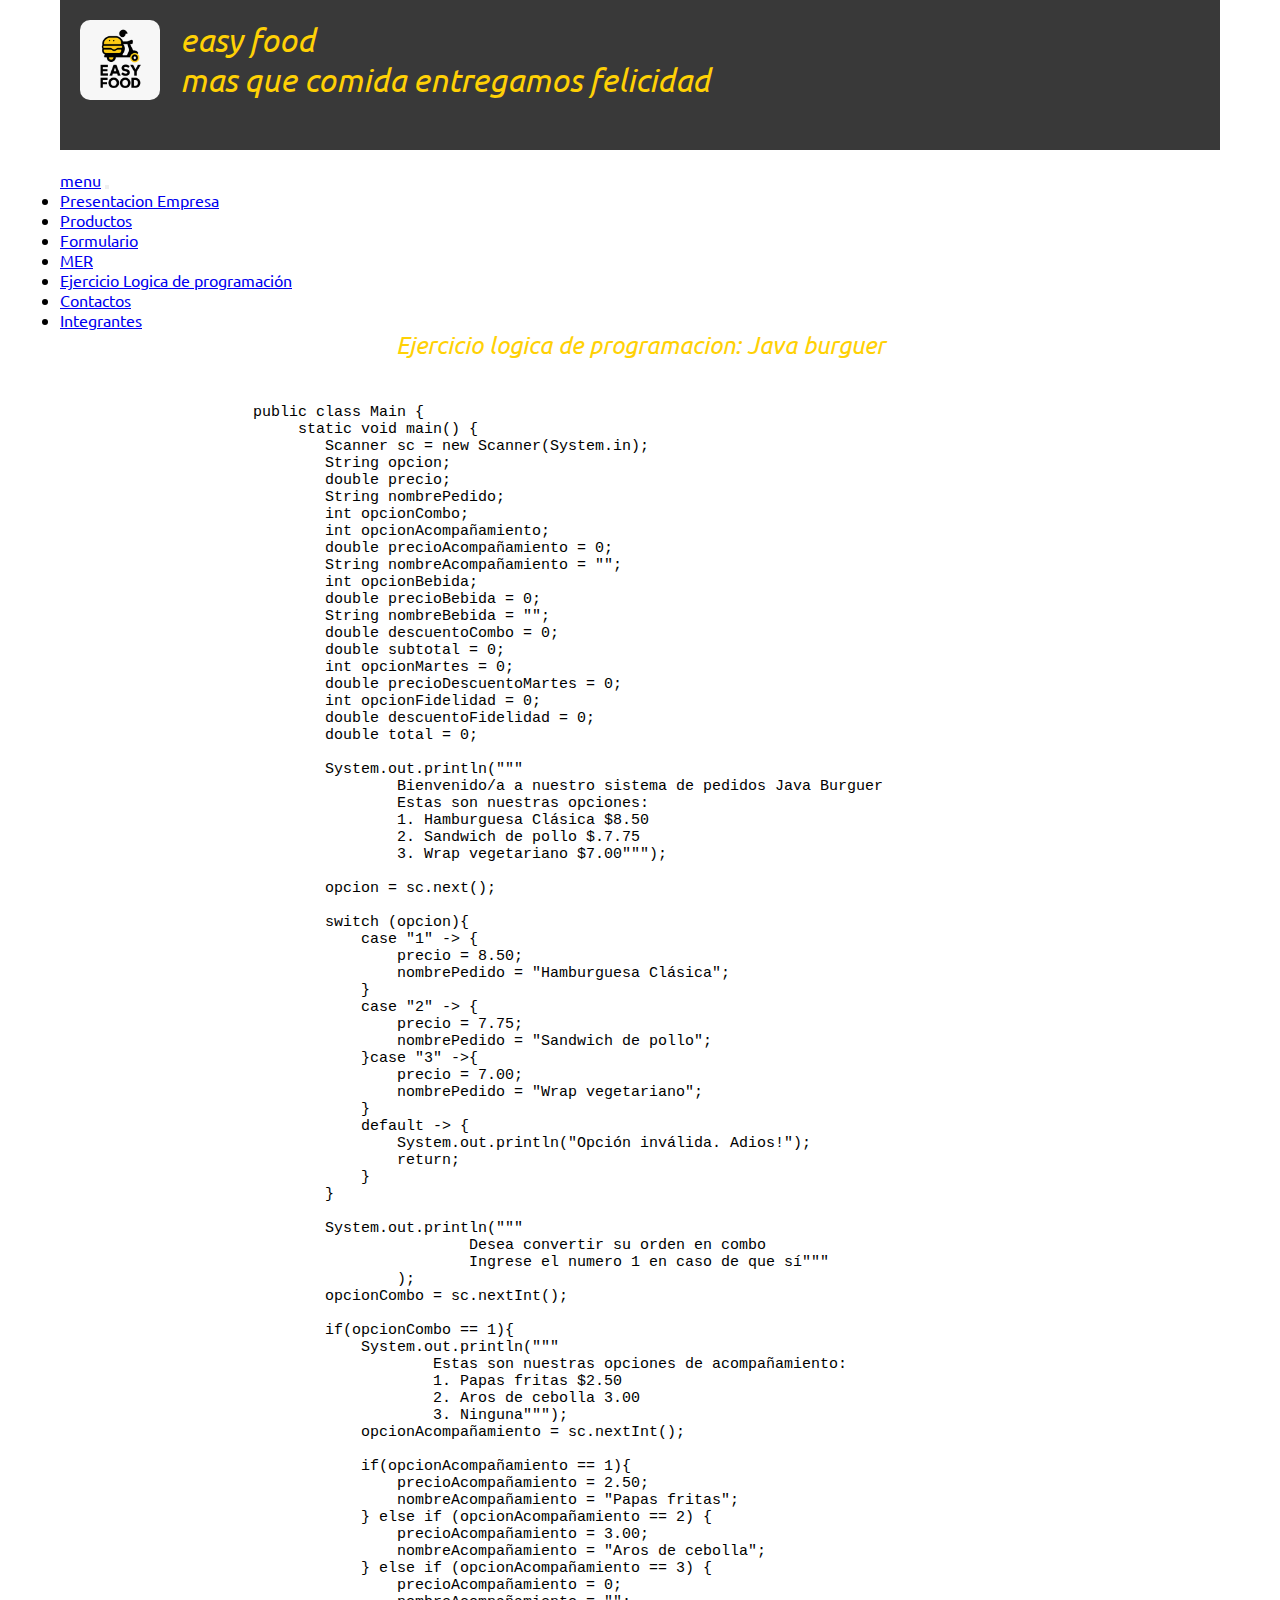
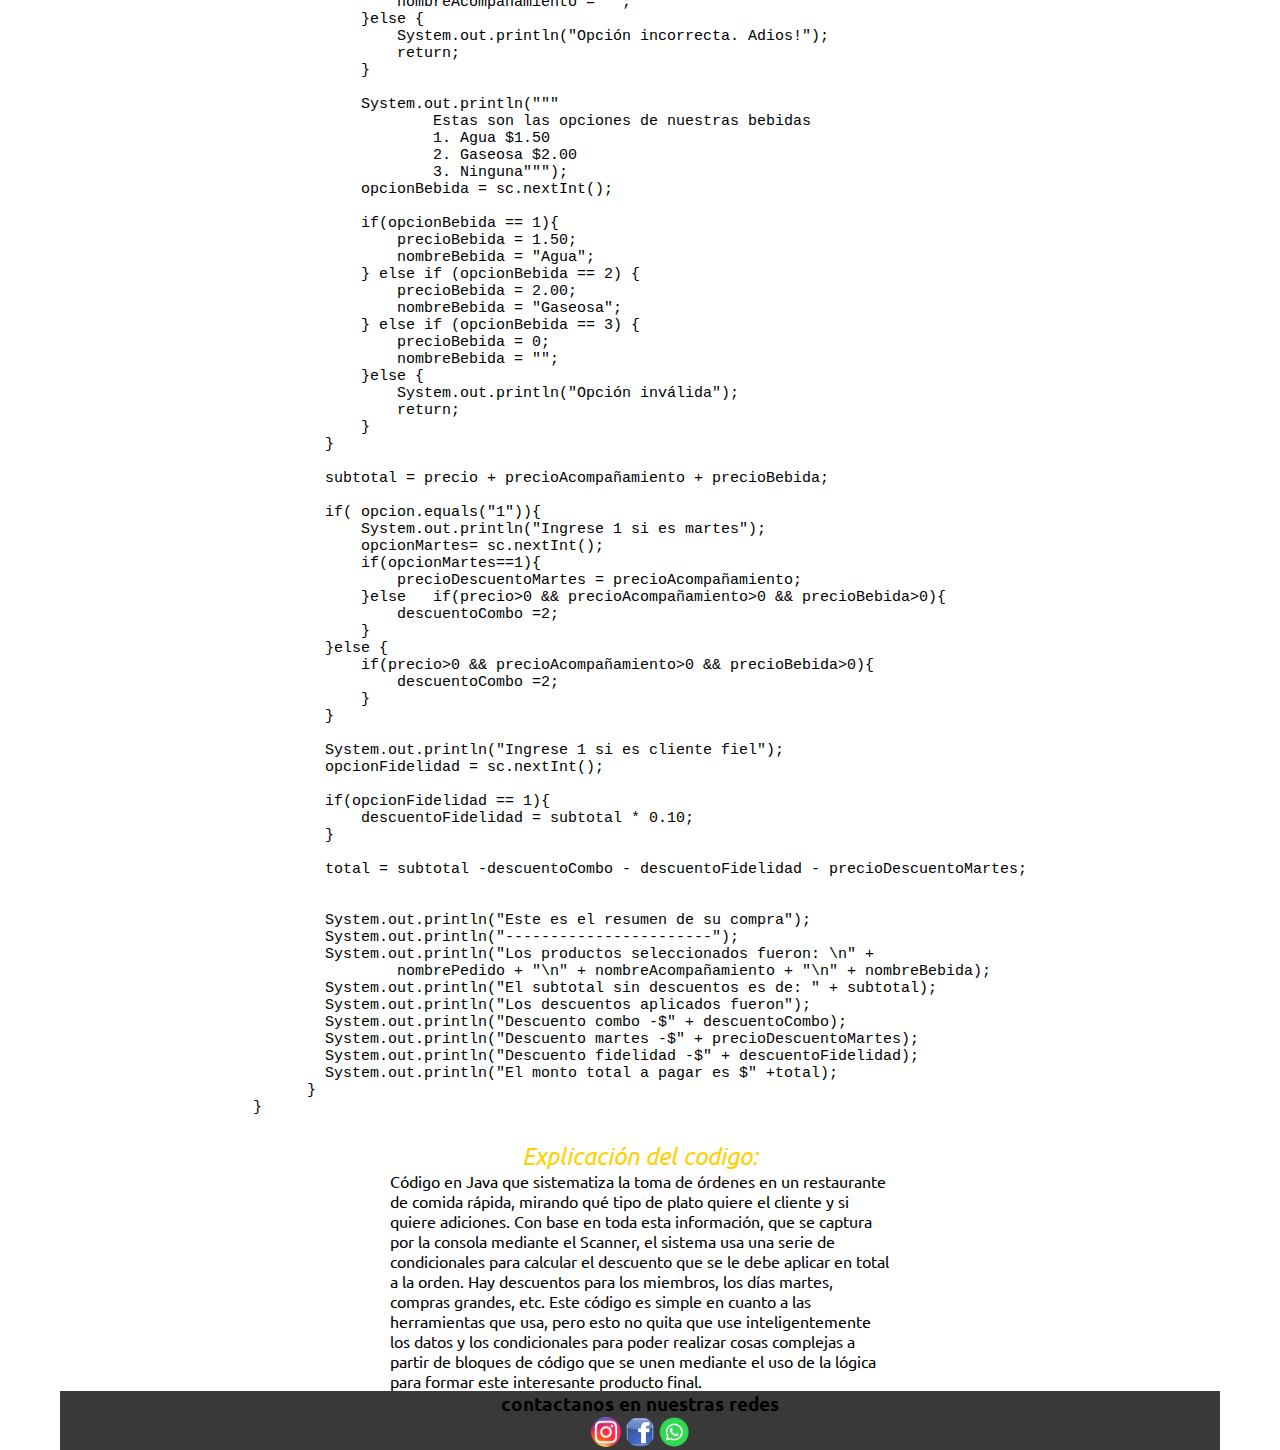
<file: Easy Food/codigoJava.html>
<!DOCTYPE html>
<html lang="en">

<head>
  <meta charset="UTF-8">
  <meta name="viewport" content="width=device-width, initial-scale=1.0">
  <title>Easy Food</title>
  <!-- link fuente -->
  <link rel="preconnect" href="https://fonts.googleapis.com">
  <link rel="preconnect" href="https://fonts.gstatic.com" crossorigin>
  <link
    href="https://fonts.googleapis.com/css2?family=Ubuntu:ital,wght@0,300;0,400;0,500;0,700;1,300;1,400;1,500;1,700&display=swap"
    rel="stylesheet">

  <!-- links bootstrap -->

  <link href="https://cdn.jsdelivr.net/npm/bootstrap@5.3.8/dist/css/bootstrap.min.css" rel="stylesheet"
    integrity="sha384-sRIl4kxILFvY47J16cr9ZwB07vP4J8+LH7qKQnuqkuIAvNWLzeN8tE5YBujZqJLB" crossorigin="anonymous">
  <link rel="shortcut icon" href="imagenes/logo.png.jpeg" type="image/x-icon">
  <link rel="stylesheet" href="codigoJava.css">
</head>

<body>
  <header>
    <div class="logo">
      <!-- se debe adjuntar el link de la imagen aqui -->
      <img src="imagenes/logo.png.jpeg" alt="logo">
      <h1 class="titulos">easy food<br>mas que comida entregamos felicidad</h1>
    </div>
  </header>
    <!-- Nav -->

  <nav class="navbar navbar-expand-lg bg-body-tertiary">
    <div class="container-fluid">
      <a class="navbar-brand" href="#">menu</a>
      <button class="navbar-toggler" type="button" data-bs-toggle="collapse" data-bs-target="#navbarNav"
        aria-controls="navbarNav" aria-expanded="false" aria-label="Toggle navigation">
        <span class="navbar-toggler-icon"></span>
      </button>
      <div class="collapse navbar-collapse" id="navbarNav">
        <ul class="navbar-nav">
          <li class="nav-item">
            <a class="nav-link active" aria-current="page" href="index.html">Presentacion Empresa</a>
          </li>
          <li class="nav-item">
            <a class="nav-link" href="productos.html">Productos</a>
          </li>
          <li class="nav-item">
            <a class="nav-link" href="plantillaFormulario.html">Formulario</a>
          </li>
          <li class="nav-item">
            <a class="nav-link" href="MER.html">MER</a>
          </li>
          <li class="nav-item">
            <a class="nav-link" href="codigoJava.html">Ejercicio Logica de programación</a>
          </li>
          <li class="nav-item">
            <a class="nav-link" href="contactos.html">Contactos</a>
          </li>
          <li class="nav-item">
            <a class="nav-link" href="integrantes.html">Integrantes</a>
          </li>
          
        </ul>
      </div>
    </div>
  </nav>
  <!-- Ejercicio logica de programacion -->
  <main>
    <h2 class="titulos">
      Ejercicio logica de programacion: Java burguer
    </h2>
    <pre>
<code>

public class Main {
     static void main() {
        Scanner sc = new Scanner(System.in);
        String opcion;
        double precio;
        String nombrePedido;
        int opcionCombo;
        int opcionAcompañamiento;
        double precioAcompañamiento = 0;
        String nombreAcompañamiento = "";
        int opcionBebida;
        double precioBebida = 0;
        String nombreBebida = "";
        double descuentoCombo = 0;
        double subtotal = 0;
        int opcionMartes = 0;
        double precioDescuentoMartes = 0;
        int opcionFidelidad = 0;
        double descuentoFidelidad = 0;
        double total = 0;

        System.out.println("""
                Bienvenido/a a nuestro sistema de pedidos Java Burguer
                Estas son nuestras opciones:
                1. Hamburguesa Clásica $8.50
                2. Sandwich de pollo $.7.75
                3. Wrap vegetariano $7.00""");

        opcion = sc.next();

        switch (opcion){
            case "1" -> {
                precio = 8.50;
                nombrePedido = "Hamburguesa Clásica";
            }
            case "2" -> {
                precio = 7.75;
                nombrePedido = "Sandwich de pollo";
            }case "3" ->{
                precio = 7.00;
                nombrePedido = "Wrap vegetariano";
            }
            default -> {
                System.out.println("Opción inválida. Adios!");
                return;
            }
        }

        System.out.println("""
                        Desea convertir su orden en combo
                        Ingrese el numero 1 en caso de que sí"""
                );
        opcionCombo = sc.nextInt();

        if(opcionCombo == 1){
            System.out.println("""
                    Estas son nuestras opciones de acompañamiento:
                    1. Papas fritas $2.50
                    2. Aros de cebolla 3.00
                    3. Ninguna""");
            opcionAcompañamiento = sc.nextInt();

            if(opcionAcompañamiento == 1){
                precioAcompañamiento = 2.50;
                nombreAcompañamiento = "Papas fritas";
            } else if (opcionAcompañamiento == 2) {
                precioAcompañamiento = 3.00;
                nombreAcompañamiento = "Aros de cebolla";
            } else if (opcionAcompañamiento == 3) {
                precioAcompañamiento = 0;
                nombreAcompañamiento = "";
            }else {
                System.out.println("Opción incorrecta. Adios!");
                return;
            }

            System.out.println("""
                    Estas son las opciones de nuestras bebidas
                    1. Agua $1.50
                    2. Gaseosa $2.00
                    3. Ninguna""");
            opcionBebida = sc.nextInt();

            if(opcionBebida == 1){
                precioBebida = 1.50;
                nombreBebida = "Agua";
            } else if (opcionBebida == 2) {
                precioBebida = 2.00;
                nombreBebida = "Gaseosa";
            } else if (opcionBebida == 3) {
                precioBebida = 0;
                nombreBebida = "";
            }else {
                System.out.println("Opción inválida");
                return;
            }
        }

        subtotal = precio + precioAcompañamiento + precioBebida;

        if( opcion.equals("1")){
            System.out.println("Ingrese 1 si es martes");
            opcionMartes= sc.nextInt();
            if(opcionMartes==1){
                precioDescuentoMartes = precioAcompañamiento;
            }else   if(precio>0 && precioAcompañamiento>0 && precioBebida>0){
                descuentoCombo =2;
            }
        }else {
            if(precio>0 && precioAcompañamiento>0 && precioBebida>0){
                descuentoCombo =2;
            }
        }

        System.out.println("Ingrese 1 si es cliente fiel");
        opcionFidelidad = sc.nextInt();

        if(opcionFidelidad == 1){
            descuentoFidelidad = subtotal * 0.10;
        }

        total = subtotal -descuentoCombo - descuentoFidelidad - precioDescuentoMartes;


        System.out.println("Este es el resumen de su compra");
        System.out.println("-----------------------");
        System.out.println("Los productos seleccionados fueron: \n" +
                nombrePedido + "\n" + nombreAcompañamiento + "\n" + nombreBebida);
        System.out.println("El subtotal sin descuentos es de: " + subtotal);
        System.out.println("Los descuentos aplicados fueron");
        System.out.println("Descuento combo -$" + descuentoCombo);
        System.out.println("Descuento martes -$" + precioDescuentoMartes);
        System.out.println("Descuento fidelidad -$" + descuentoFidelidad);
        System.out.println("El monto total a pagar es $" +total);
      }
}
</code>
</pre>
<h2 class="titulos">Explicación del codigo:</h2>

    <p class="explicacion">Código en Java que sistematiza la toma de órdenes en un restaurante de comida rápida, mirando
qué tipo de plato quiere el cliente y si quiere adiciones. Con base en toda esta información, que se captura por la
consola mediante el Scanner, el sistema usa una serie de condicionales para calcular el descuento que se le debe
aplicar en total a la orden. Hay descuentos para los miembros, los días martes, compras grandes, etc. Este código
es simple en cuanto a las herramientas que usa, pero esto no quita que use inteligentemente los datos y los
condicionales para poder realizar cosas complejas a partir de bloques de código que se unen mediante el uso de la
lógica para formar este interesante producto final.</p>

  </main>
  <!-- footer -->
  <footer>
    <h3>contactanos en nuestras redes</h3>
    <div class="redes">
      <img src="imagenes/IG-Logo-PNG-Transparent-Image.png" alt="ig">
      <img src="imagenes/fb1.png" alt="facebook">
      <img src="imagenes/wpp2.png" alt="wpp">
    </div>


  </footer>


</body>

</html>
</file>
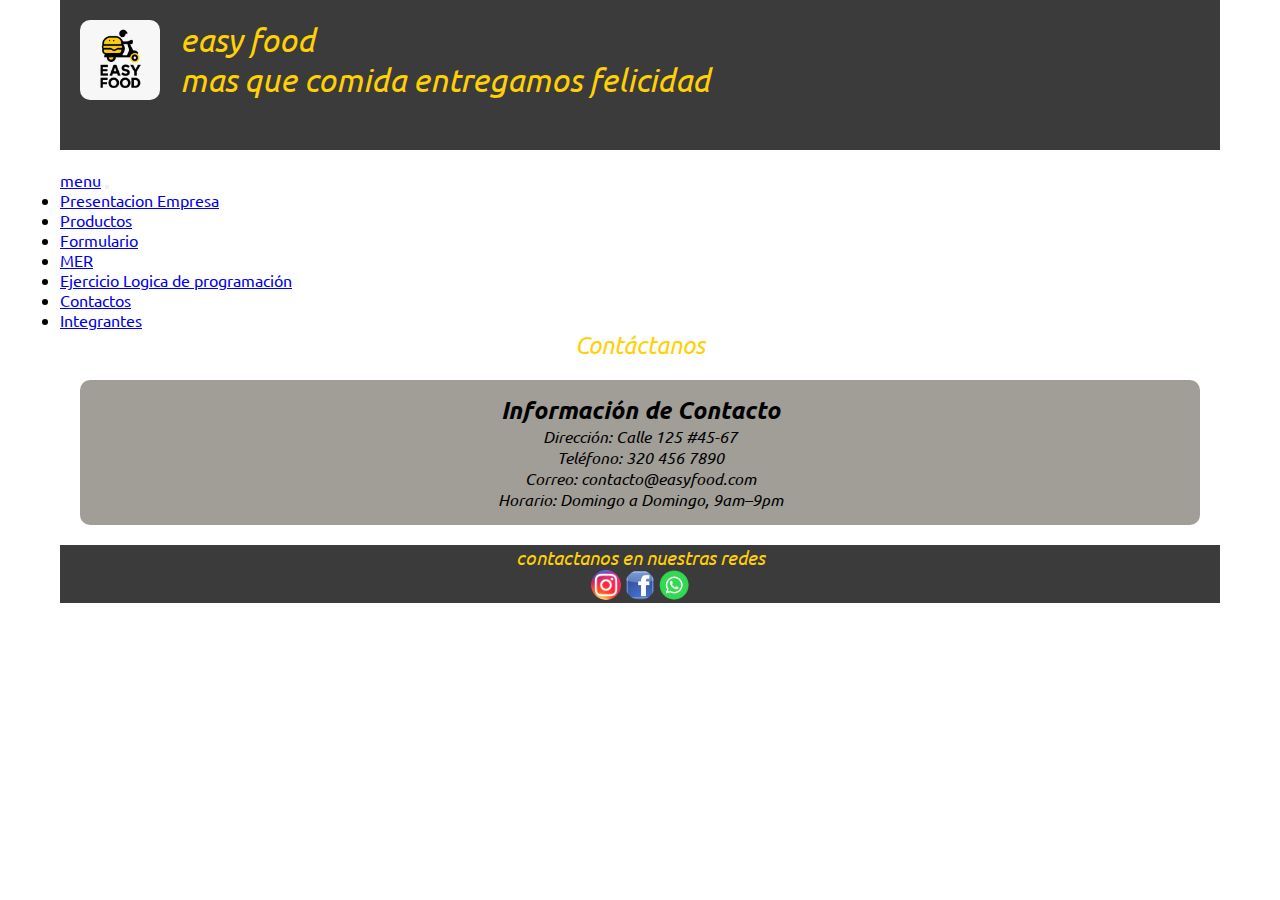
<file: Easy Food/contactos.html>
<!DOCTYPE html>
<html lang="en">
<head>
    <meta charset="UTF-8">
    <meta name="viewport" content="width=device-width, initial-scale=1.0">
    <title>Easy Food</title>
    <!-- link fuente -->
   <link rel="preconnect" href="https://fonts.googleapis.com">
   <link rel="preconnect" href="https://fonts.gstatic.com" crossorigin>
   <link href="https://fonts.googleapis.com/css2?family=Ubuntu:ital,wght@0,300;0,400;0,500;0,700;1,300;1,400;1,500;1,700&display=swap" rel="stylesheet">

  <!-- links bootstrap -->
  
    <link href="https://cdn.jsdelivr.net/npm/bootstrap@5.3.8/dist/css/bootstrap.min.css" rel="stylesheet"
    integrity="sha384-sRIl4kxILFvY47J16cr9ZwB07vP4J8+LH7qKQnuqkuIAvNWLzeN8tE5YBujZqJLB" crossorigin="anonymous">
    <link rel="shortcut icon" href="imagenes/logo.png.jpeg" type="image/x-icon">
    <link rel="stylesheet" href="stylerPlantillacontactos.css">
</head>
<body>
        <header>
      <div class="logo">
        <!-- se debe adjuntar el link de la imagen aqui -->
        <img src="imagenes/logo.png.jpeg" alt="logo">
            <h1 class="titulos">easy food<br>mas que comida entregamos felicidad</h1>
      </div>
    </header>
      <!-- Nav -->

  <nav class="navbar navbar-expand-lg bg-body-tertiary">
    <div class="container-fluid">
      <a class="navbar-brand" href="#">menu</a>
      <button class="navbar-toggler" type="button" data-bs-toggle="collapse" data-bs-target="#navbarNav"
        aria-controls="navbarNav" aria-expanded="false" aria-label="Toggle navigation">
        <span class="navbar-toggler-icon"></span>
      </button>
      <div class="collapse navbar-collapse" id="navbarNav">
        <ul class="navbar-nav">
          <li class="nav-item">
            <a class="nav-link active" aria-current="page" href="index.html">Presentacion Empresa</a>
          </li>
          <li class="nav-item">
            <a class="nav-link" href="productos.html">Productos</a>
          </li>
          <li class="nav-item">
            <a class="nav-link" href="plantillaFormulario.html">Formulario</a>
          </li>
          <li class="nav-item">
            <a class="nav-link" href="MER.html">MER</a>
          </li>
          <li class="nav-item">
            <a class="nav-link" href="codigoJava.html">Ejercicio Logica de programación</a>
          </li>
          <li class="nav-item">
            <a class="nav-link" href="contactos.html">Contactos</a>
          </li>
          <li class="nav-item">
            <a class="nav-link" href="integrantes.html">Integrantes</a>
          </li>
          
        </ul>
      </div>
    </div>
  </nav>
  <!-- contactos -->
  <main>
    <h2 class="titulocentrado">Contáctanos</h2>

    <section class="infodcontacto">
        <h2>Información de Contacto</h2>
        <p>Dirección: Calle 125 #45-67</p>
        <p>Teléfono: 320 456 7890</p>
        <p>Correo: contacto@easyfood.com</p>
        <p>Horario: Domingo a Domingo, 9am–9pm</p>
    </section>



  </main>
  <!-- footer -->
   <footer>
    <h3 class="titulos">contactanos en nuestras redes</h3>
    <div class="redes">
      <img src="imagenes/IG-Logo-PNG-Transparent-Image.png" alt="ig">
      <img src="imagenes/fb1.png" alt="facebook">
      <img src="imagenes/wpp2.png" alt="wpp">
    </div>
    

  </footer>

    
</body>
</html>
</file>
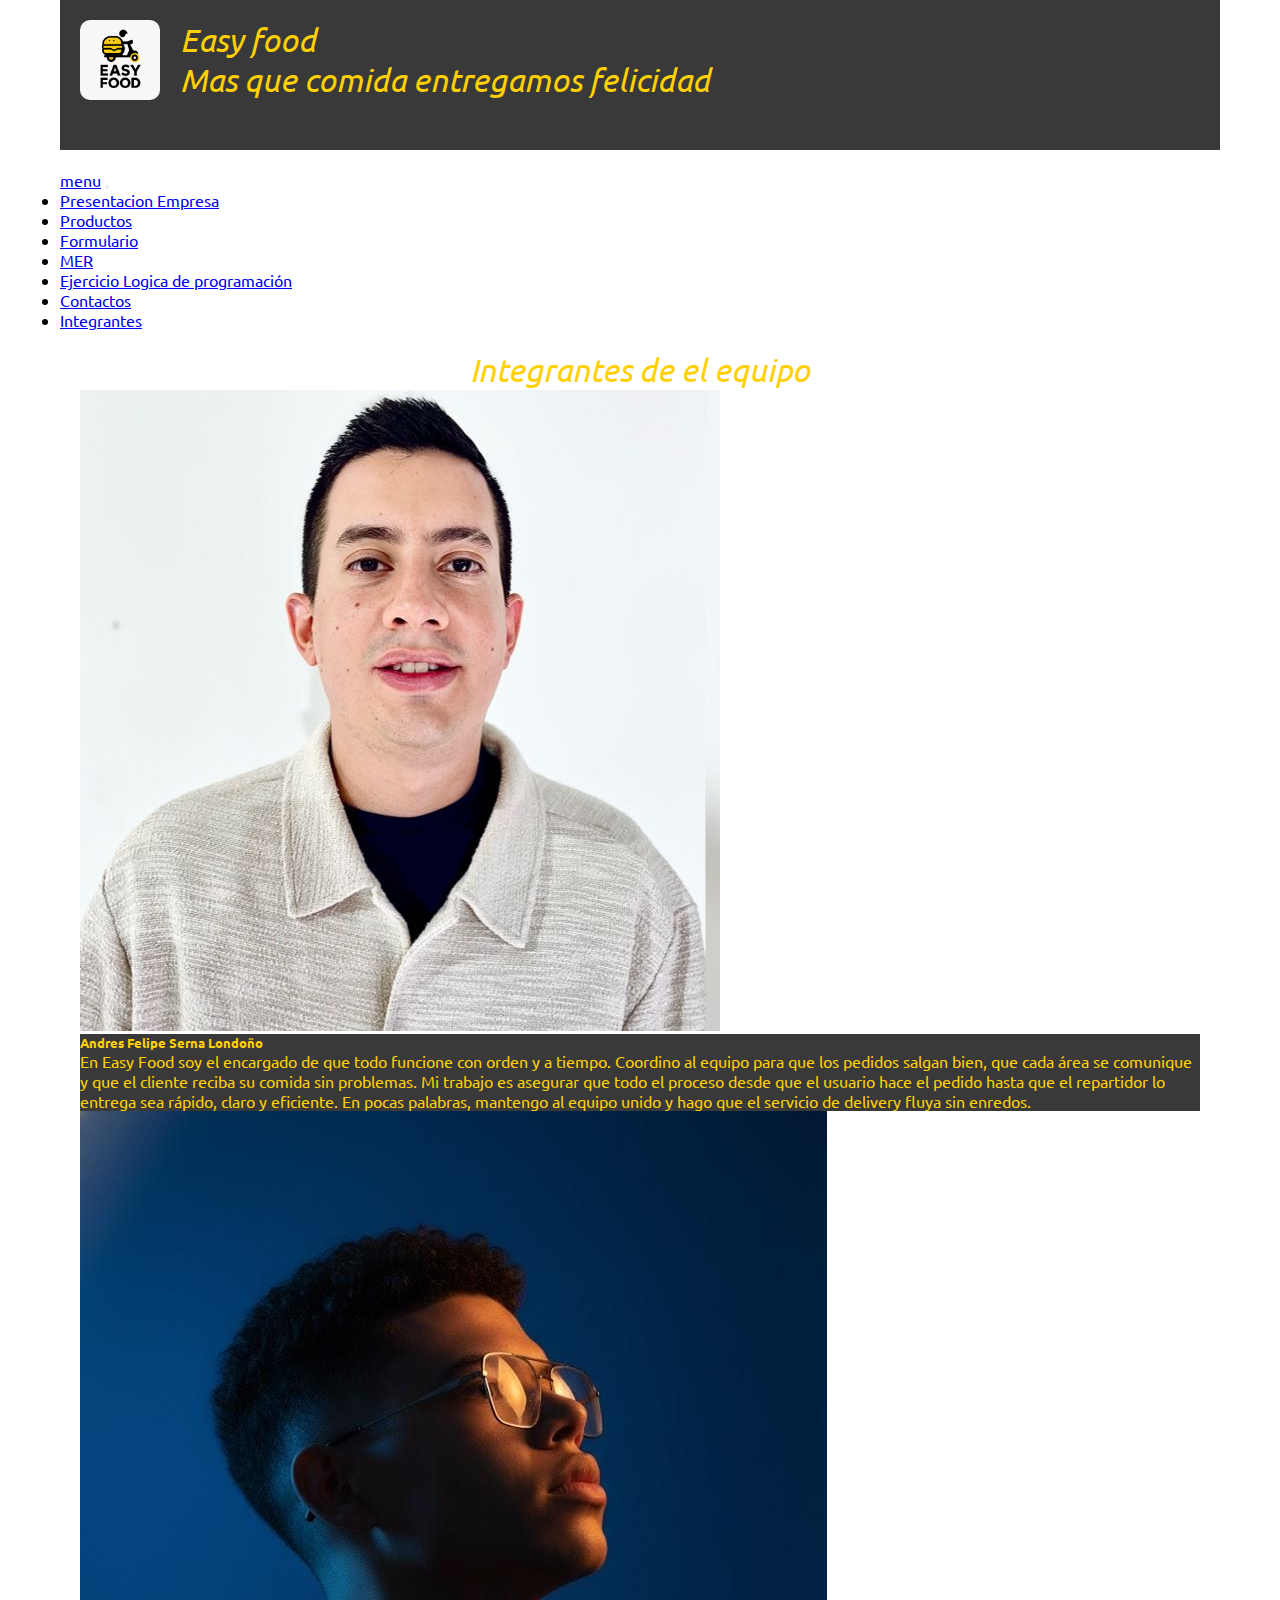
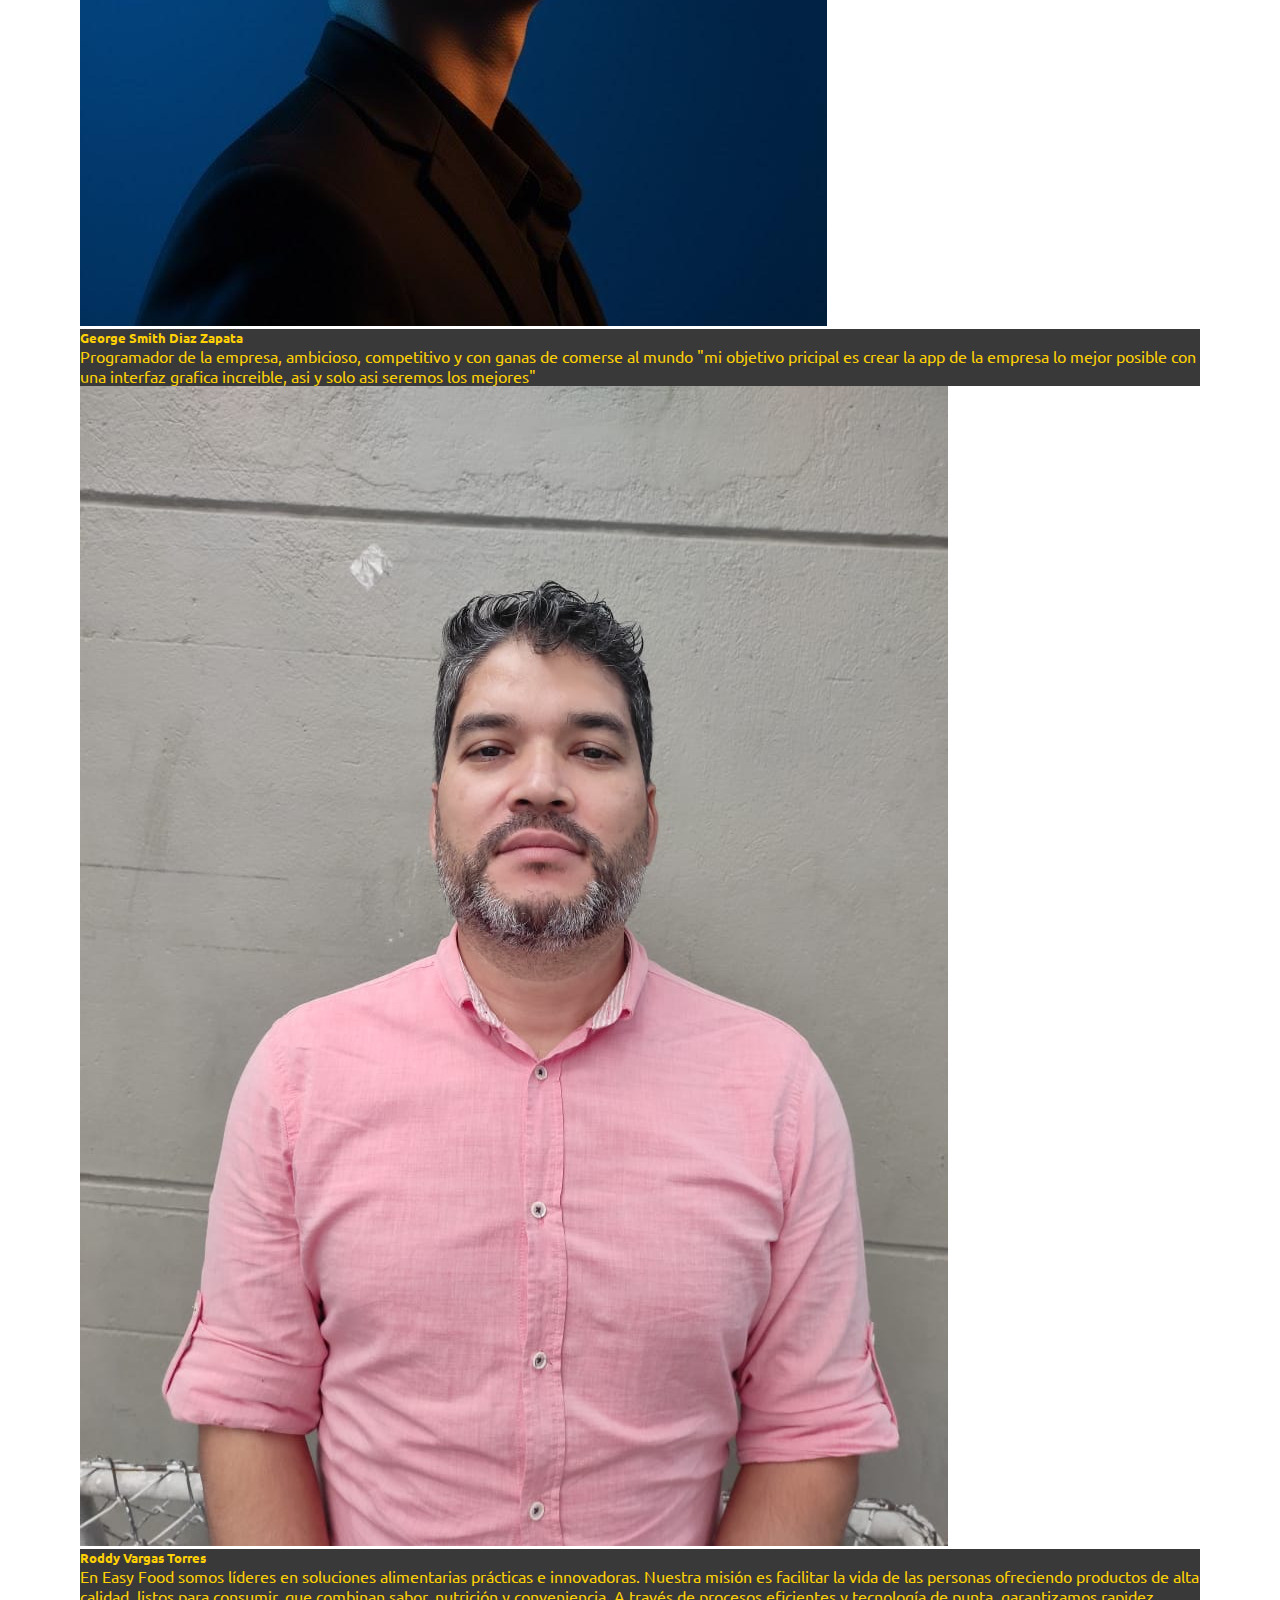
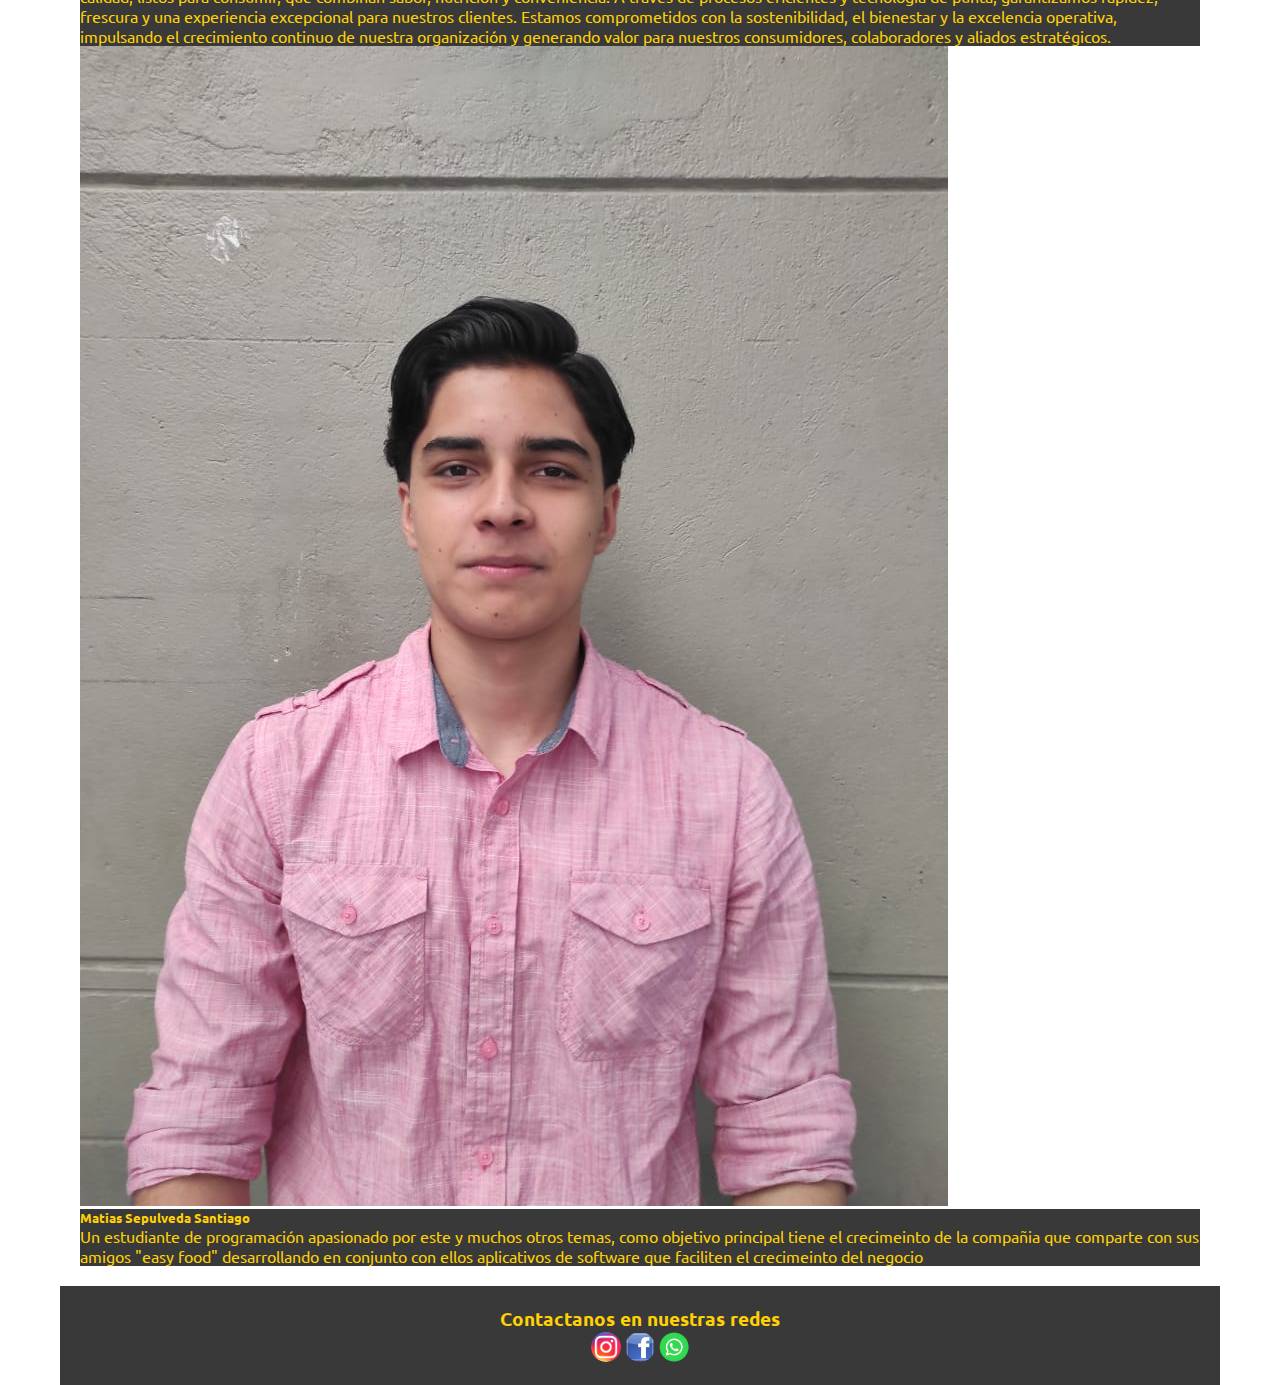
<file: Easy Food/integrantes.html>
<!DOCTYPE html>
<html lang="es">
<head>
    <meta charset="UTF-8">
    <meta name="viewport" content="width=device-width, initial-scale=1.0">
    <title>Easy Food</title>
    <!-- link fuente -->
   <link rel="preconnect" href="https://fonts.googleapis.com">
   <link rel="preconnect" href="https://fonts.gstatic.com" crossorigin>
   <link href="https://fonts.googleapis.com/css2?family=Ubuntu:ital,wght@0,300;0,400;0,500;0,700;1,300;1,400;1,500;1,700&display=swap" rel="stylesheet">

  <!-- links bootstrap -->
  
    <link href="https://cdn.jsdelivr.net/npm/bootstrap@5.3.8/dist/css/bootstrap.min.css" rel="stylesheet"
    integrity="sha384-sRIl4kxILFvY47J16cr9ZwB07vP4J8+LH7qKQnuqkuIAvNWLzeN8tE5YBujZqJLB" crossorigin="anonymous">
    <link rel="shortcut icon" href="imagenes/logo.png.jpeg" type="image/x-icon">
    <link rel="stylesheet" href="StylerIntegrantes.css">
</head>
<body>
        <header>
      <div class="logo">
        <!-- se debe adjuntar el link de la imagen aqui -->
        <img src="imagenes/logo.png.jpeg" alt="logo">
            <h1 class="titulos">Easy food<br>Mas que comida entregamos felicidad</h1>
      </div>
    </header>
    <!-- Nav -->

  <nav class="navbar navbar-expand-lg bg-body-tertiary">
    <div class="container-fluid">
      <a class="navbar-brand" href="#">menu</a>
      <button class="navbar-toggler" type="button" data-bs-toggle="collapse" data-bs-target="#navbarNav"
        aria-controls="navbarNav" aria-expanded="false" aria-label="Toggle navigation">
        <span class="navbar-toggler-icon"></span>
      </button>
      <div class="collapse navbar-collapse" id="navbarNav">
        <ul class="navbar-nav">
          <li class="nav-item">
            <a class="nav-link active" aria-current="page" href="index.html">Presentacion Empresa</a>
          </li>
          <li class="nav-item">
            <a class="nav-link" href="productos.html">Productos</a>
          </li>
          <li class="nav-item">
            <a class="nav-link" href="plantillaFormulario.html">Formulario</a>
          </li>
          <li class="nav-item">
            <a class="nav-link" href="MER.html">MER</a>
          </li>
          <li class="nav-item">
            <a class="nav-link" href="codigoJava.html">Ejercicio Logica de programación</a>
          </li>
          <li class="nav-item">
            <a class="nav-link" href="contactos.html">Contactos</a>
          </li>
          <li class="nav-item">
            <a class="nav-link" href="integrantes.html">Integrantes</a>
          </li>
          
        </ul>
      </div>
    </div>
  </nav>
  <!-- main -->
  <main>
    <h1 class="titulos principal">Integrantes de el equipo</h1>
<div class="container my-4">
  <div class="row g-4"> 
    <div class="col-12 col-md-6 col-lg-3">
      <div class="card h-100">
        <img src="imagenes/felipe.png" class="card-img-top" alt="felipe">
        <div class="card-body">
          <h5 class="card-title">Andres Felipe Serna Londoño</h5>
          <p class="card-text">En Easy Food soy el encargado de que todo funcione con orden y a tiempo. Coordino al equipo para que los pedidos salgan bien, que cada área se comunique y que el cliente reciba su comida sin problemas. Mi trabajo es asegurar que todo el proceso desde que el usuario hace el pedido hasta que el repartidor lo entrega sea rápido, claro y eficiente. En pocas palabras, mantengo al equipo unido y hago que el servicio de delivery fluya sin enredos.</p>
        </div>
      </div>
    </div>

    <div class="col-12 col-md-6 col-lg-3">
      <div class="card h-100">
        <img src="imagenes/george.jpg" class="card-img-top" alt="">
        <div class="card-body">
          <h5 class="card-title">George Smith Diaz Zapata</h5>
          <p class="card-text">Programador de la empresa, ambicioso, competitivo y con ganas de comerse al mundo "mi objetivo pricipal es crear la app de la empresa lo mejor posible con una interfaz grafica increible, asi y solo asi seremos los mejores"</p>
        </div>
      </div>
    </div>

    <div class="col-12 col-md-6 col-lg-3">
      <div class="card h-100">
        <img src="imagenes/roddy.jpg" class="card-img-top" alt="">
        <div class="card-body">
          <h5 class="card-title">Roddy Vargas Torres</h5>
          <p class="card-text">En Easy Food somos líderes en soluciones alimentarias prácticas e innovadoras. Nuestra misión es facilitar la vida de las personas ofreciendo productos de alta calidad, listos para consumir, que combinan sabor, nutrición y conveniencia. A través de procesos eficientes y tecnología de punta, garantizamos rapidez, frescura y una experiencia excepcional para nuestros clientes. Estamos comprometidos con la sostenibilidad, el bienestar y la excelencia operativa, impulsando el crecimiento continuo de nuestra organización y generando valor para nuestros consumidores, colaboradores y aliados estratégicos.</p>
        </div>
      </div>
    </div>

    <div class="col-12 col-md-6 col-lg-3">
      <div class="card h-100">
        <img src="imagenes/matias.jpg" class="card-img-top" alt="">
        <div class="card-body">
          <h5 class="card-title">Matias Sepulveda Santiago</h5>
          <p class="card-text">Un estudiante de programación apasionado por este y muchos otros temas, como objetivo principal tiene el crecimeinto de la compañia que comparte con sus amigos "easy food" desarrollando en conjunto con ellos aplicativos de software que faciliten el crecimeinto del negocio</p>
        </div>
      </div>
    </div>

  </div>
</div>

  </main>
  <!-- footer -->
   <footer>
    <h3>Contactanos en nuestras redes</h3>
    <div class="redes">
      <img src="imagenes/IG-Logo-PNG-Transparent-Image.png" alt="ig">
      <img src="imagenes/fb1.png" alt="facebook">
      <img src="imagenes/wpp2.png" alt="wpp">
    </div>
    

  </footer>

    
</body>
</html>
</file>
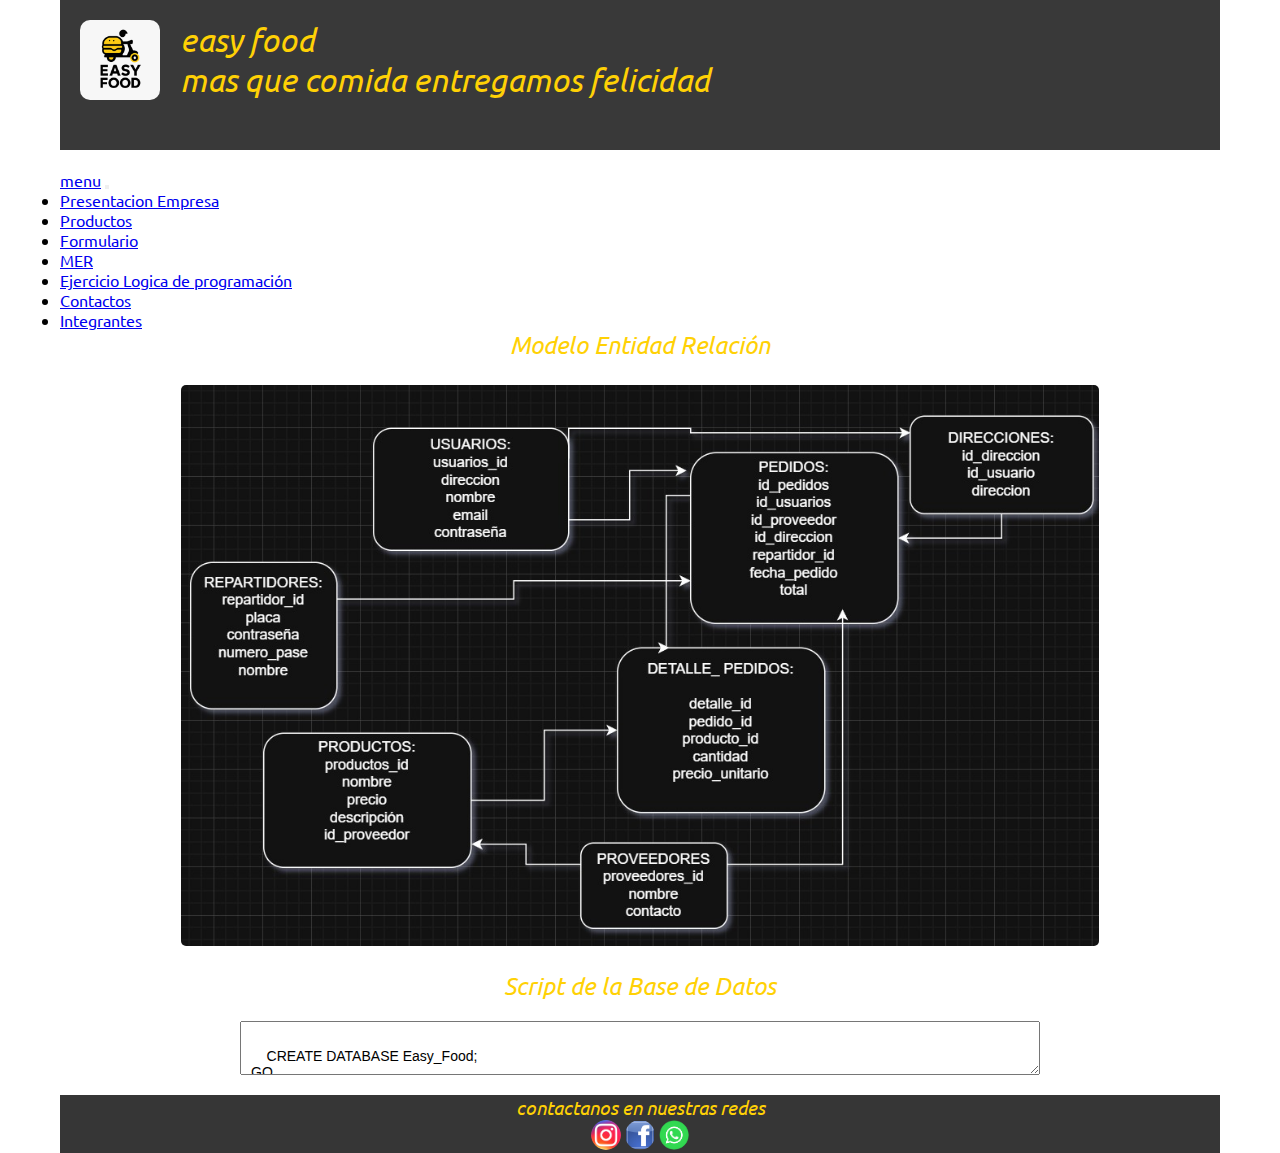
<file: Easy Food/MER.html>
<!DOCTYPE html>
<html lang="en">
<head>
    <meta charset="UTF-8">
    <meta name="viewport" content="width=device-width, initial-scale=1.0">
    <title>Easy Food</title>
    <!-- link fuente -->
   <link rel="preconnect" href="https://fonts.googleapis.com">
   <link rel="preconnect" href="https://fonts.gstatic.com" crossorigin>
   <link href="https://fonts.googleapis.com/css2?family=Ubuntu:ital,wght@0,300;0,400;0,500;0,700;1,300;1,400;1,500;1,700&display=swap" rel="stylesheet">

  <!-- links bootstrap -->
  
    <link href="https://cdn.jsdelivr.net/npm/bootstrap@5.3.8/dist/css/bootstrap.min.css" rel="stylesheet"
    integrity="sha384-sRIl4kxILFvY47J16cr9ZwB07vP4J8+LH7qKQnuqkuIAvNWLzeN8tE5YBujZqJLB" crossorigin="anonymous">
    <link rel="shortcut icon" href="imagenes/logo.png.jpeg" type="image/x-icon">
    <link rel="stylesheet" href="stylerMER.css">
</head>
<body>
        <header>
      <div class="logo">
        <!-- imagen -->
        <img src="imagenes/logo.png.jpeg" alt="logo">
            <h1 class="titulos">easy food<br>mas que comida entregamos felicidad</h1>
      </div>
    </header>
      <!-- Nav -->

  <nav class="navbar navbar-expand-lg bg-body-tertiary">
    <div class="container-fluid">
      <a class="navbar-brand" href="#">menu</a>
      <button class="navbar-toggler" type="button" data-bs-toggle="collapse" data-bs-target="#navbarNav"
        aria-controls="navbarNav" aria-expanded="false" aria-label="Toggle navigation">
        <span class="navbar-toggler-icon"></span>
      </button>
      <div class="collapse navbar-collapse" id="navbarNav">
        <ul class="navbar-nav">
          <li class="nav-item">
            <a class="nav-link active" aria-current="page" href="index.html">Presentacion Empresa</a>
          </li>
          <li class="nav-item">
            <a class="nav-link" href="productos.html">Productos</a>
          </li>
          <li class="nav-item">
            <a class="nav-link" href="plantillaFormulario.html">Formulario</a>
          </li>
          <li class="nav-item">
            <a class="nav-link" href="MER.html">MER</a>
          </li>
          <li class="nav-item">
            <a class="nav-link" href="codigoJava.html">Ejercicio Logica de programación</a>
          </li>
          <li class="nav-item">
            <a class="nav-link" href="contactos.html">Contactos</a>
          </li>
          <li class="nav-item">
            <a class="nav-link" href="integrantes.html">Integrantes</a>
          </li>
          
        </ul>
      </div>
    </div>
  </nav>
  <!-- main -->
  <main>

<h2 class="titulocentro">Modelo Entidad Relación</h2>
<img src="imagenes/MER.jpeg" alt="MER" class="MER">

 <h2 class="titulocentro">Script de la Base de Datos</h2>

  <textarea>

    CREATE DATABASE Easy_Food;
GO

USE Easy_Food;
GO

CREATE TABLE Usuarios (usuarios_id INT PRIMARY KEY,
    nombre VARCHAR(100) NOT NULL,
    email VARCHAR(150) NOT NULL UNIQUE,
    direccion VARCHAR(200),
    contrasena VARCHAR(100) NOT NULL);

CREATE TABLE Direcciones (id_direccion INT PRIMARY KEY,
    id_usuario INT NOT NULL,
    direccion VARCHAR(200) NOT NULL,

    FOREIGN KEY (id_usuario) REFERENCES Usuarios(usuarios_id));

CREATE TABLE Repartidores (repartidor_id INT IDENTITY(1,1) PRIMARY KEY,
    nombre VARCHAR(100) NOT NULL,
    placa VARCHAR(20),
    contrasena VARCHAR(100),
    numero_pase VARCHAR(50));

CREATE TABLE Proveedores (proveedores_id INT IDENTITY(1,1) PRIMARY KEY,
    nombre VARCHAR(100) NOT NULL,
    contacto VARCHAR(100));

CREATE TABLE Productos (productos_id INT IDENTITY(1,1) PRIMARY KEY,
    nombre VARCHAR(100) NOT NULL,
    precio DECIMAL(10,2) NOT NULL,
    descripcion VARCHAR(300),
    id_proveedor INT NOT NULL,

    FOREIGN KEY (id_proveedor) REFERENCES Proveedores(proveedores_id));

CREATE TABLE Pedidos (id_pedidos INT IDENTITY(1,1) PRIMARY KEY,
    id_usuarios INT NOT NULL,
    id_proveedor INT NOT NULL,
    id_direccion INT NOT NULL,
    repartidor_id INT,
    fecha_pedido DATE NOT NULL,
    total DECIMAL(10,2) NOT NULL,

    FOREIGN KEY (id_usuarios) REFERENCES Usuarios(usuarios_id),
    FOREIGN KEY (id_proveedor) REFERENCES Proveedores(proveedores_id),
    FOREIGN KEY (id_direccion) REFERENCES Direcciones(id_direccion),
    FOREIGN KEY (repartidor_id) REFERENCES Repartidores(repartidor_id));

CREATE TABLE Detalle_Pedidos (detalle_id INT IDENTITY(1,1) PRIMARY KEY,
    pedido_id INT NOT NULL,
    producto_id INT NOT NULL,
    cantidad INT NOT NULL,
    precio_unitario DECIMAL(10,2) NOT NULL,

    FOREIGN KEY (pedido_id) REFERENCES Pedidos(id_pedidos),
    FOREIGN KEY (producto_id) REFERENCES Productos(productos_id));

    </textarea>


  </main>
  <!-- footer -->
   <footer>
    <h3 class="titulos">contactanos en nuestras redes</h3>
    <div class="redes">
      <img src="imagenes/IG-Logo-PNG-Transparent-Image.png" alt="ig">
      <img src="imagenes/fb1.png" alt="facebook">
      <img src="imagenes/wpp2.png" alt="wpp">
    </div>
    

  </footer>

    
</body>
</html>
</file>
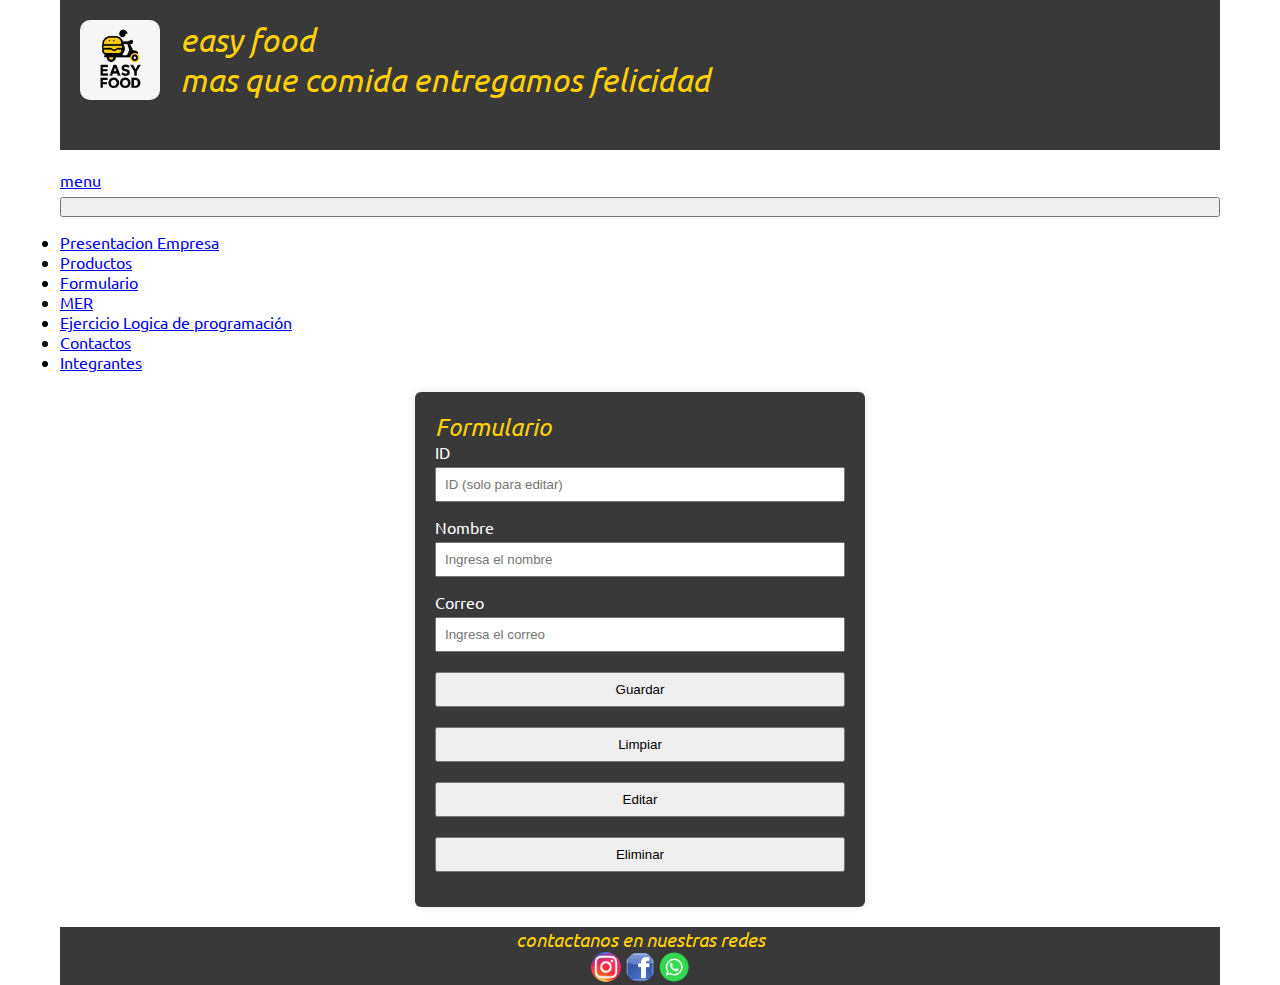
<file: Easy Food/plantillaFormulario.html>
<!DOCTYPE html>
<html lang="en">
<head>
    <meta charset="UTF-8">
    <meta name="viewport" content="width=device-width, initial-scale=1.0">
    <title>Easy Food</title>
    <!-- link fuente -->
   <link rel="preconnect" href="https://fonts.googleapis.com">
   <link rel="preconnect" href="https://fonts.gstatic.com" crossorigin>
   <link href="https://fonts.googleapis.com/css2?family=Ubuntu:ital,wght@0,300;0,400;0,500;0,700;1,300;1,400;1,500;1,700&display=swap" rel="stylesheet">

  <!-- links bootstrap -->
  
    <link href="https://cdn.jsdelivr.net/npm/bootstrap@5.3.8/dist/css/bootstrap.min.css" rel="stylesheet"
    integrity="sha384-sRIl4kxILFvY47J16cr9ZwB07vP4J8+LH7qKQnuqkuIAvNWLzeN8tE5YBujZqJLB" crossorigin="anonymous">
    <link rel="shortcut icon" href="imagenes/logo.png.jpeg" type="image/x-icon">
    <link rel="stylesheet" href="stylerPlantillaFormulario.css">
</head>
<body>
        <header>
      <div class="logo">
        <!-- imagen -->
        <img src="imagenes/logo.png.jpeg" alt="logo">
            <h1 class="titulos">easy food<br>mas que comida entregamos felicidad</h1>
      </div>
    </header>
      <!-- Nav -->

  <nav class="navbar navbar-expand-lg bg-body-tertiary">
    <div class="container-fluid">
      <a class="navbar-brand" href="#">menu</a>
      <button class="navbar-toggler" type="button" data-bs-toggle="collapse" data-bs-target="#navbarNav"
        aria-controls="navbarNav" aria-expanded="false" aria-label="Toggle navigation">
        <span class="navbar-toggler-icon"></span>
      </button>
      <div class="collapse navbar-collapse" id="navbarNav">
        <ul class="navbar-nav">
          <li class="nav-item">
            <a class="nav-link active" aria-current="page" href="index.html">Presentacion Empresa</a>
          </li>
          <li class="nav-item">
            <a class="nav-link" href="productos.html">Productos</a>
          </li>
          <li class="nav-item">
            <a class="nav-link" href="plantillaFormulario.html">Formulario</a>
          </li>
          <li class="nav-item">
            <a class="nav-link" href="MER.html">MER</a>
          </li>
          <li class="nav-item">
            <a class="nav-link" href="codigoJava.html">Ejercicio Logica de programación</a>
          </li>
          <li class="nav-item">
            <a class="nav-link" href="contactos.html">Contactos</a>
          </li>
          <li class="nav-item">
            <a class="nav-link" href="integrantes.html">Integrantes</a>
          </li>
          
        </ul>
      </div>
    </div>
  </nav>
  <!-- main -->
  <main>
     <!-- FORMULARIO -->
    <div class="contenedor">

    <h2 class="titulos">Formulario</h2>

    <form>
        <label>ID</label>
        <input type="text" placeholder="ID (solo para editar)">

        <label>Nombre</label>
        <input type="text" placeholder="Ingresa el nombre">

        <label>Correo</label>
        <input type="email" placeholder="Ingresa el correo">

        <button type="submit">Guardar</button>
        <button type="reset">Limpiar</button>
        <button>Editar</button>
        <button>Eliminar</button>
    </form>
</div>

  </main>
  <!-- footer -->
   <footer>
    <h3 class="titulos">contactanos en nuestras redes</h3>
    <div class="redes">
      <img src="imagenes/IG-Logo-PNG-Transparent-Image.png" alt="ig">
      <img src="imagenes/fb1.png" alt="facebook">
      <img src="imagenes/wpp2.png" alt="wpp">
    </div>
    

  </footer>

    
</body>
</html>
</file>
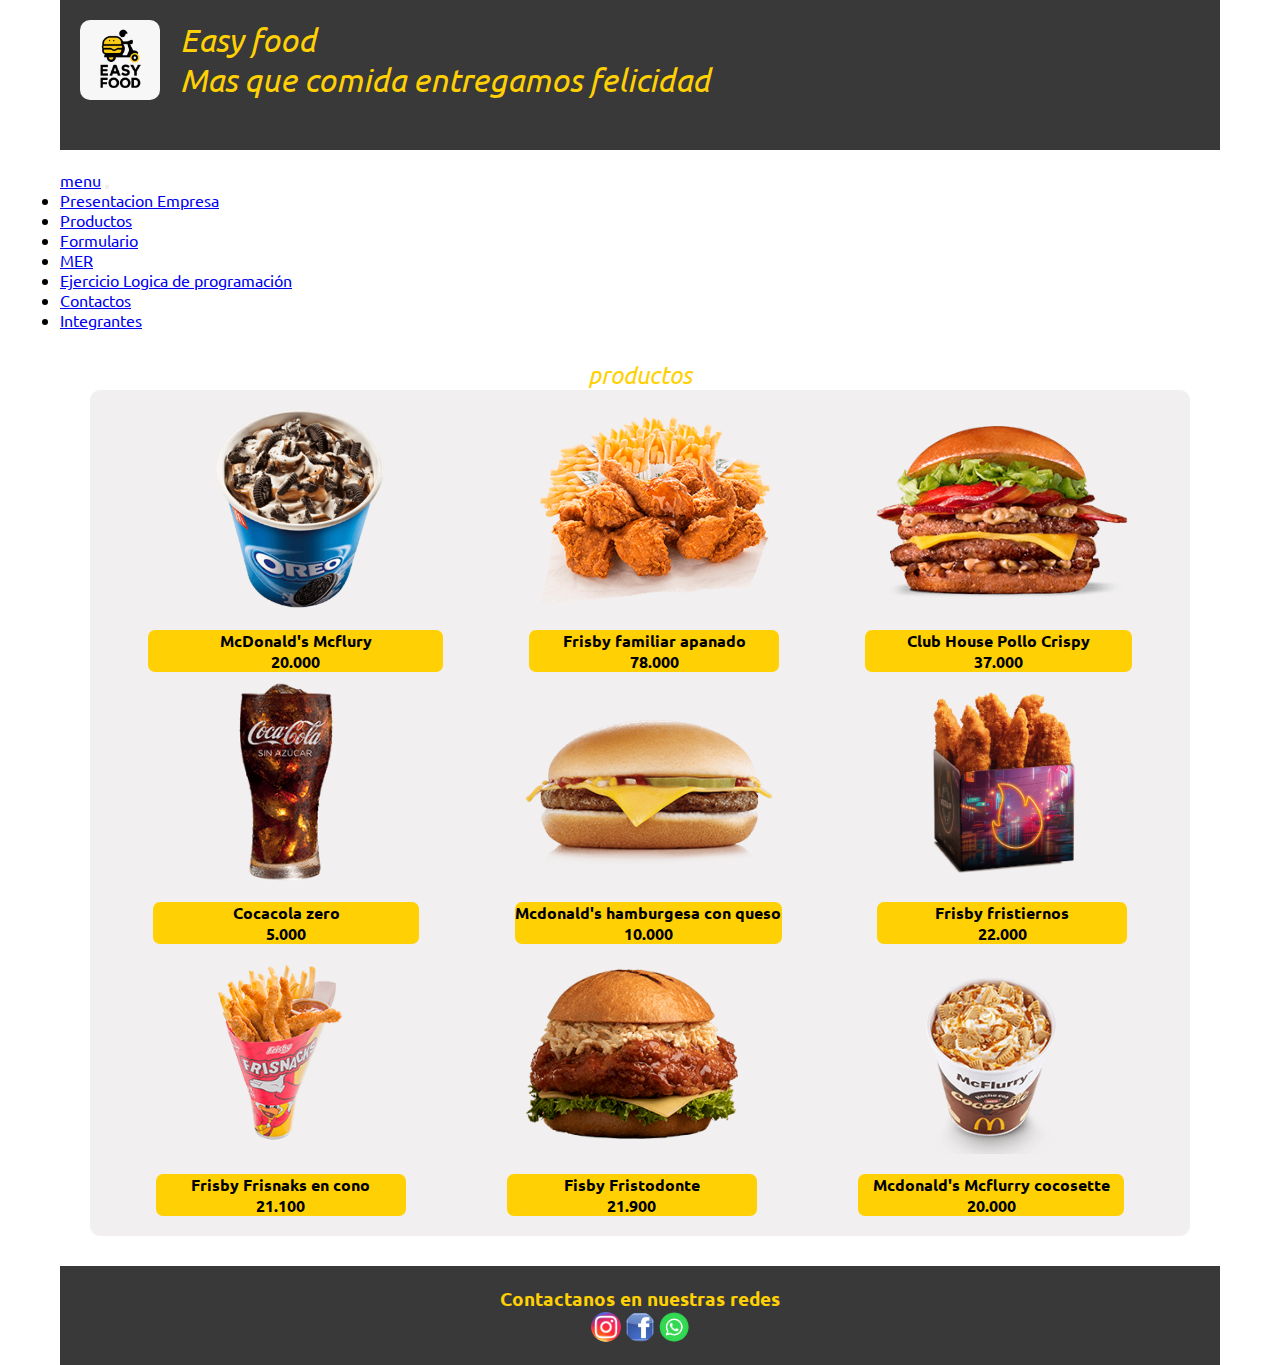
<file: Easy Food/productos.html>
<!DOCTYPE html>
<html lang="es">
<head>
    <meta charset="UTF-8">
    <meta name="viewport" content="width=device-width, initial-scale=1.0">
    <title>Easy Food</title>
    <!-- link fuente -->
   <link rel="preconnect" href="https://fonts.googleapis.com">
   <link rel="preconnect" href="https://fonts.gstatic.com" crossorigin>
   <link href="https://fonts.googleapis.com/css2?family=Ubuntu:ital,wght@0,300;0,400;0,500;0,700;1,300;1,400;1,500;1,700&display=swap" rel="stylesheet">

  <!-- links bootstrap -->
  
    <link href="https://cdn.jsdelivr.net/npm/bootstrap@5.3.8/dist/css/bootstrap.min.css" rel="stylesheet"
    integrity="sha384-sRIl4kxILFvY47J16cr9ZwB07vP4J8+LH7qKQnuqkuIAvNWLzeN8tE5YBujZqJLB" crossorigin="anonymous">
    <link rel="shortcut icon" href="imagenes/logo.png.jpeg" type="image/x-icon">
    <link rel="stylesheet" href="stylerProductos.css">
</head>
<body>
        <header>
      <div class="logo">
        <!-- imagen logo -->
        <img src="imagenes/logo.png.jpeg" alt="logo">
            <h1 class="titulos">Easy food<br>Mas que comida entregamos felicidad</h1>
      </div>
    </header>
      <!-- Nav -->

  <nav class="navbar navbar-expand-lg bg-body-tertiary">
    <div class="container-fluid">
      <a class="navbar-brand" href="#">menu</a>
      <button class="navbar-toggler" type="button" data-bs-toggle="collapse" data-bs-target="#navbarNav"
        aria-controls="navbarNav" aria-expanded="false" aria-label="Toggle navigation">
        <span class="navbar-toggler-icon"></span>
      </button>
      <div class="collapse navbar-collapse" id="navbarNav">
        <ul class="navbar-nav">
          <li class="nav-item">
            <a class="nav-link active" aria-current="page" href="index.html">Presentacion Empresa</a>
          </li>
          <li class="nav-item">
            <a class="nav-link" href="productos.html">Productos</a>
          </li>
          <li class="nav-item">
            <a class="nav-link" href="plantillaFormulario.html">Formulario</a>
          </li>
          <li class="nav-item">
            <a class="nav-link" href="MER.html">MER</a>
          </li>
          <li class="nav-item">
            <a class="nav-link" href="codigoJava.html">Ejercicio Logica de programación</a>
          </li>
          <li class="nav-item">
            <a class="nav-link" href="contactos.html">Contactos</a>
          </li>
          <li class="nav-item">
            <a class="nav-link" href="integrantes.html">Integrantes</a>
          </li>
          
        </ul>
      </div>
    </div>
  </nav>
  <main>
    <!-- para poder centrar el titulo use una clase nueva "prod" ya que con el h2 no da (no se porque)  -->
    <h2 class="titulos prod">productos</h2>
               <div class="contenedort">
           <div class="tarjetas t1"> 
            <img src="imagenes/mcflurry_oreo.png"
                alt="nashville" id="nashville" class="imagenes">
            <label for="nashville" class="enunciados">McDonald's Mcflury<br>
               20.000 
            </label>
            </div>
            <div class="tarjetas t2">
            <img src="imagenes/Familiar-Apanado-Francesa.png" alt="familiar"
                 id="familiar" class="imagenes">
            <label for="familiar" class="enunciados">Frisby familiar apanado <br>
                78.000 
            </label>
            </div>
            <div class="tarjetas t3">
            <img src="imagenes/club house.png" alt="Club House Pollo Crispy"
                 id="Club House Pollo Crispy" class="imagenes">
            <label for="Club House Pollo Crispy" class="enunciados">Club House Pollo Crispy <br>
              37.000 
            </label>
            </div>
            <div class="tarjetas t4">
            <img src="imagenes/cocacola zero.png" alt="Cocacola_zero"
                 id="Cocacola zero" class="imagenes">
            <label for="Cocacola zero" class="enunciados">Cocacola zero <br>
              5.000
            </label>
            </div>
            <div class="tarjetas t5">
            <img src="imagenes/hconqueso.png" alt="hamburgesa con queso"
                 id="hamburgesa con queso" class="imagenes">
            <label for="hamburgesa con queso" class="enunciados">Mcdonald's hamburgesa con queso<br>
              10.000
            </label>
            </div>
            <div class="tarjetas t6">
            <img src="imagenes/fristiernos.png" alt="frisby fristiernos"
                 id="frisby fristiernos" class="imagenes">
            <label for="frisby fristiernos" class="enunciados">Frisby fristiernos<br>
              22.000
            </label>
            </div>
            <div class="tarjetas t7">
            <img src="imagenes/Frisnacks.png" alt="Frisnacks"
                 id="Frisnacks" class="imagenes">
            <label for="Frisnacks" class="enunciados">Frisby Frisnaks en cono<br>
              21.100
            </label>
            </div>
            <div class="tarjetas t8">
            <img src="imagenes/Fristodonte.png" alt="Fristodonte"
                 id="Fristodonte" class="imagenes">
            <label for="Fristodonte" class="enunciados">Fisby Fristodonte <br>
              21.900 
            </label>
            </div>
            <div class="tarjetas t9">
            <img src="imagenes/mcflurry_cocosette.png" alt="mcflurry_cocosette"
                 id="mcflurry_cocosette" class="imagenes">
            <label for="mcflurry_cocosette" class="enunciados">Mcdonald's Mcflurry cocosette <br>
              20.000
            </label>
            </div>
        </div>

  </main>
  <!-- footer -->
   <footer>
    <h3>Contactanos en nuestras redes</h3>
    <div class="redes">
      <img src="imagenes/IG-Logo-PNG-Transparent-Image.png" alt="ig">
      <img src="imagenes/fb1.png" alt="facebook">
      <img src="imagenes/wpp2.png" alt="wpp">
    </div>
    

  </footer>

    
</body>
</html>
</file>
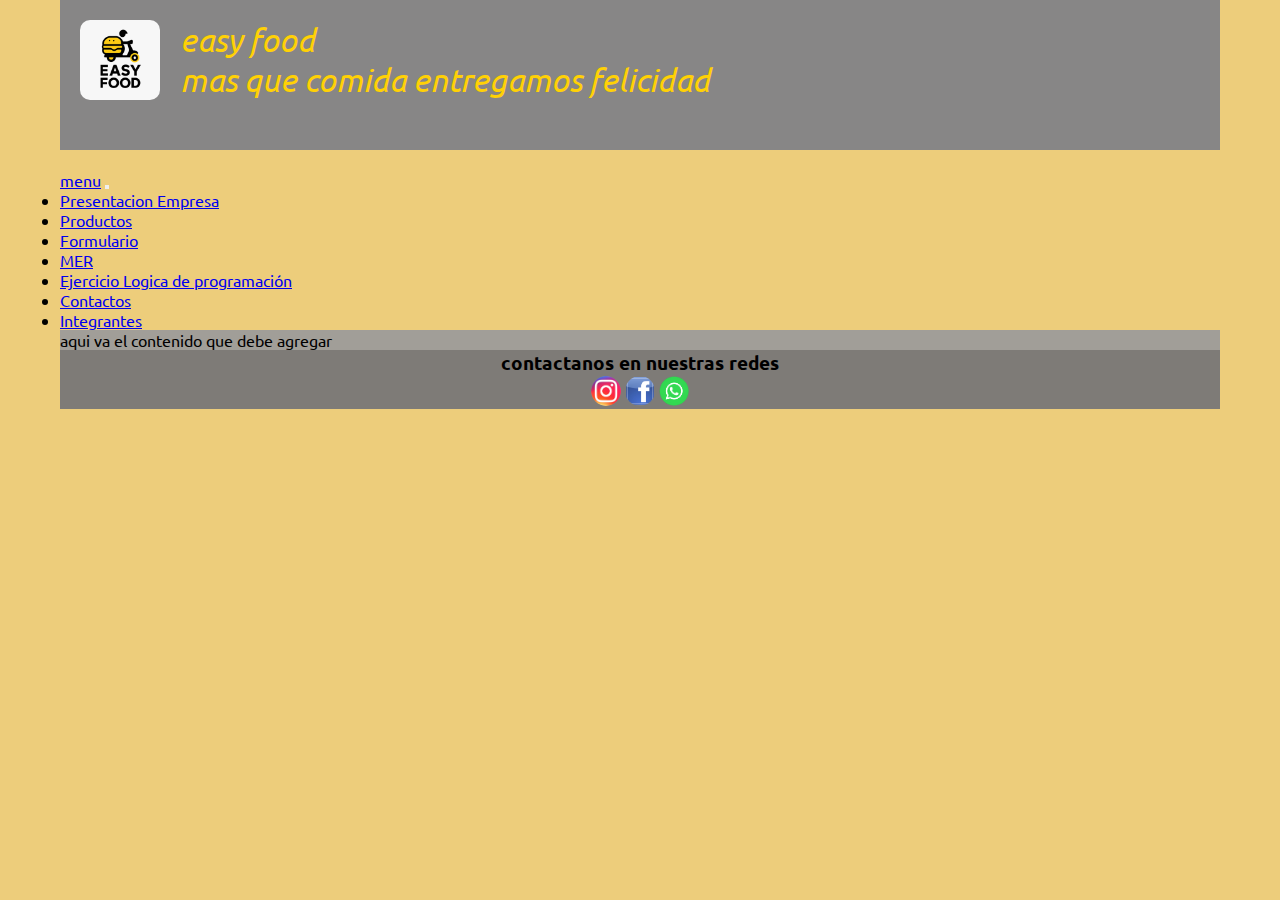
<file: Plantilla/plantilla.html>
<!DOCTYPE html>
<html lang="en">
<head>
    <meta charset="UTF-8">
    <meta name="viewport" content="width=device-width, initial-scale=1.0">
    <title>Easy Food</title>
    <!-- link fuente -->
   <link rel="preconnect" href="https://fonts.googleapis.com">
   <link rel="preconnect" href="https://fonts.gstatic.com" crossorigin>
   <link href="https://fonts.googleapis.com/css2?family=Ubuntu:ital,wght@0,300;0,400;0,500;0,700;1,300;1,400;1,500;1,700&display=swap" rel="stylesheet">

  <!-- links bootstrap -->
  
    <link href="https://cdn.jsdelivr.net/npm/bootstrap@5.3.8/dist/css/bootstrap.min.css" rel="stylesheet"
    integrity="sha384-sRIl4kxILFvY47J16cr9ZwB07vP4J8+LH7qKQnuqkuIAvNWLzeN8tE5YBujZqJLB" crossorigin="anonymous">
    <link rel="shortcut icon" href="imagenes/logo.png.jpeg" type="image/x-icon">
    <link rel="stylesheet" href="stylerPlantilla.css">
</head>
<body>
        <header>
      <div class="logo">
        <!-- se debe adjuntar el link de la imagen aqui -->
        <img src="imagenes/logo.png.jpeg" alt="logo">
            <h1 class="titulos">easy food<br>mas que comida entregamos felicidad</h1>
      </div>
    </header>
    <!-- Nav -->

  <nav class="navbar navbar-expand-lg bg-body-tertiary">
    <div class="container-fluid">
      <a class="navbar-brand" href="#">menu</a>
      <button class="navbar-toggler" type="button" data-bs-toggle="collapse" data-bs-target="#navbarNav"
        aria-controls="navbarNav" aria-expanded="false" aria-label="Toggle navigation">
        <span class="navbar-toggler-icon"></span>
      </button>
      <div class="collapse navbar-collapse" id="navbarNav">
        <ul class="navbar-nav">
          <li class="nav-item">
            <a class="nav-link active" aria-current="page" href="#">Presentacion Empresa</a>
          </li>
          <li class="nav-item">
            <a class="nav-link" href="#">Productos</a>
          </li>
          <li class="nav-item">
            <a class="nav-link" href="#">Formulario</a>
          </li>
          <li class="nav-item">
            <a class="nav-link" href="#">MER</a>
          </li>
          <li class="nav-item">
            <a class="nav-link" href="#">Ejercicio Logica de programación</a>
          </li>
          <li class="nav-item">
            <a class="nav-link" href="#">Contactos</a>
          </li>
          <li class="nav-item">
            <a class="nav-link" href="#">Integrantes</a>
          </li>
          
        </ul>
      </div>
    </div>
  </nav>
  <!-- cuerpo vacio -->
  <main>
    aqui va el contenido que debe agregar

  </main>
  <!-- footer -->
   <footer>
    <h3>contactanos en nuestras redes</h3>
    <div class="redes">
      <img src="imagenes/IG-Logo-PNG-Transparent-Image.png" alt="ig">
      <img src="imagenes/fb1.png" alt="facebook">
      <img src="imagenes/wpp2.png" alt="wpp">
    </div>
    

  </footer>

    
</body>
</html>
</file>
<file: Easy Food/style.css>
/* selector universal */
* {
    margin: 0;
    padding: 0;
    box-sizing: border-box;
}

/* se establece la fuente, el color de fondo, y un margen */
html {
    font-family: "Ubuntu", sans-serif;
    margin-left: 60px;
    margin-right: 60px;
    background-color: fff;

}

/* estilos del header */

.logo {
    display: flex;
    align-items: center;
}

/* la imagen tiene animacion */
.logo img {
    margin-right: 20px;
    height: 80px;
    border-radius: 10px;
    transition: transform 0.5s ease;
}

/* desde "header" se puede moificar el color de el header */
header {
    height: 150px;
    background-color: rgb(57, 57, 57);
    align-items: center;
    margin-bottom: 20px;
    padding: 20px;
}

/* fuente italiza que se usa para el titulo */
.titulos {
    color: rgb(255, 209, 5);
    font-family: "Ubuntu", sans-serif;
    font-weight: 400;
    font-style: italic;
    text-align: left;
}


main{
    background-color: #fff;
    display: flex;
    flex-direction: column;
}
main h2{
    background-color:  (57 , 57 , 57);
    margin-top: 20px;
}
.botones{
  display: flex;
  justify-content: center;
  
}
.botones a{
    margin-right: 25px;
    text-decoration: none;
    background-color: #EDCD7B;
    padding: 10px;
    text-align: center;
    border-radius: 10px;
    color: black;
    box-shadow: -4px 4px 8px 1px;
    margin-bottom: 30px;
    margin-top: 30px;
    border-radius: 20px;
}
.carousel-container {
    width: 90%;        
    margin:  auto;    
}

.carousel-container img {
    height: 250px;     
    object-fit: cover; 
} 

footer{
    background-color: rgb(57, 57, 57);
    display: flex;
    flex-direction: column;
    justify-content: center;
    align-items: center;
}
footer img{
    height: 30px;
    border-radius: 20px;
    transition: transform 0.5s ease;
}








.botones a:hover{
    background-color: #d39753;
    transform: scale(1.2);
    transition: all 1.5s;
}
#p1:target{
    background-color: rgba(232, 201, 89, 0.5);
}
#p2:target{
    background-color: rgba(232, 201, 89, 0.5);
}
#p3:target{
    background-color: rgba(232, 201, 89, 0.5);
}
header h1:hover{
     transform: scale(1.05) ;
}
header img:hover{
    transform: scale(1.1) rotate(8deg);

    rotate: 2px;
    transform: scale(1.05) rotate(3deg);
}
footer img:hover{
     transform: scale(1.5) ;
}
</file>
<file: Fast_Food_MSRF/style.css>
*{
    margin: 0;
    padding: 0;
    box-sizing: border-box;
}
html{
  font-family: "Ubuntu", sans-serif;
  margin-left: 60px;
  margin-right: 60px;
  background-color: #EDCD7B;
  
}
header{
    display: flex;
    justify-content: center;
    align-items: center;
    background-color: #918D87;
    min-height: 20vh;
}
header img{
    margin-right: 30px;
    margin-left: 30px;
    width: 80px;
    height: 80px;
    border-radius: 10px;
    transition: transform 0.5s ease;
    
}
header h1{
    color:#EDCD7B;
    transition: transform 0.5s ease;
}
main{
    background-color: #a19e98;
    display: flex;
    flex-direction: column;
}
main h2{
    background-color: #a7a5a2;
    margin-top: 20px;
}
.botones{
  display: flex;
  justify-content: center;
  
}
.botones a{
    margin-right: 25px;
    text-decoration: none;
    background-color: #EDCD7B;
    padding: 10px;
    text-align: center;
    border-radius: 10px;
    color: black;
    box-shadow: -4px 4px 8px 1px;
    margin-bottom: 30px;
    margin-top: 30px;
    border-radius: 20px;
}
.carousel-container {
    width: 90%;        
    margin:  auto;    
}

.carousel-container img {
    height: 250px;     
    object-fit: cover; 
} 

footer{
    background-color: #7e7b77;
    display: flex;
    flex-direction: column;
    justify-content: center;
    align-items: center;
}
footer img{
    height: 30px;
    border-radius: 20px;
    transition: transform 0.5s ease;
}








.botones a:hover{
    background-color: #d39753;
    transform: scale(1.2);
    transition: all 1.5s;
}
#p1:target{
    background-color: rgba(232, 201, 89, 0.5);
}
#p2:target{
    background-color: rgba(232, 201, 89, 0.5);
}
#p3:target{
    background-color: rgba(232, 201, 89, 0.5);
}
header h1:hover{
     transform: scale(1.05) ;
}
header img:hover{
    transform: scale(1.1) rotate(8deg);

    rotate: 2px;
    transform: scale(1.05) rotate(3deg);
}
footer img:hover{
     transform: scale(1.5) ;
}
</file>
<file: Proyecto-Integrador-Formulario/Fast_Food_MSRF/style.css>
*{
    margin: 0;
    padding: 0;
    box-sizing: border-box;
}
html{
  font-family: "Ubuntu", sans-serif;
  margin-left: 60px;
  margin-right: 60px;
  background-color: #EDCD7B;
  
}
header{
    display: flex;
    justify-content: center;
    align-items: center;
    background-color: #918D87;
    min-height: 20vh;
}
header img{
    margin-right: 30px;
    margin-left: 30px;
    width: 80px;
    height: 80px;
    border-radius: 10px;
    transition: transform 0.5s ease;
    
}
header h1{
    color:#EDCD7B;
    transition: transform 0.5s ease;
}
main{
    background-color: #a19e98;
    display: flex;
    flex-direction: column;
}
main h2{
    background-color: #a7a5a2;
    margin-top: 20px;
}
.botones{
  display: flex;
  justify-content: center;
  
}
.botones a{
    margin-right: 25px;
    text-decoration: none;
    background-color: #EDCD7B;
    padding: 10px;
    text-align: center;
    border-radius: 10px;
    color: black;
    box-shadow: -4px 4px 8px 1px;
    margin-bottom: 30px;
    margin-top: 30px;
    border-radius: 20px;
}
.carousel-container {
    width: 90%;        
    margin:  auto;    
}

.carousel-container img {
    height: 250px;     
    object-fit: cover; 
} 

footer{
    background-color: #7e7b77;
    display: flex;
    flex-direction: column;
    justify-content: center;
    align-items: center;
}
footer img{
    height: 30px;
    border-radius: 20px;
    transition: transform 0.5s ease;
}








.botones a:hover{
    background-color: #d39753;
    transform: scale(1.2);
    transition: all 1.5s;
}
#p1:target{
    background-color: rgba(232, 201, 89, 0.5);
}
#p2:target{
    background-color: rgba(232, 201, 89, 0.5);
}
#p3:target{
    background-color: rgba(232, 201, 89, 0.5);
}
header h1:hover{
     transform: scale(1.05) ;
}
header img:hover{
    transform: scale(1.1) rotate(8deg);

    rotate: 2px;
    transform: scale(1.05) rotate(3deg);
}
footer img:hover{
     transform: scale(1.5) ;
}
</file>
<file: CodigoJava/codigoJava.css>
/* selector universal */
* {
    margin: 0;
    padding: 0;
    box-sizing: border-box;
}

/* se establece la fuente, el color de fondo, y un margen */
html {
    font-family: "Ubuntu", sans-serif;
    margin-left: 60px;
    margin-right: 60px;
    background-color: #EDCD7B;

}

/* estilos del header */

.logo {
    display: flex;
    align-items: center;
}

/* la imagen tiene animacion */
.logo img {
    margin-right: 20px;
    height: 80px;
    border-radius: 10px;
    transition: transform 0.5s ease;
}

/* desde "header" se puede moificar el color de el header */
header {
    height: 150px;
    background-color: rgb(135, 134, 134);
    align-items: center;
    margin-bottom: 20px;
    padding: 20px;
}

/* fuente italiza que se usa para el titulo */
.titulos {
    color: rgb(255, 209, 5);
    font-family: "Ubuntu", sans-serif;
    font-weight: 400;
    font-style: italic;
    text-align: left;
}

/* el main tiene su color de fondo, si no se quiere, se puede cambiar de "fel:column" y borrarlo para que quede en flex row que tiene por defecto */
main {
    background-color: #a19e98;
    display: flex;
    flex-direction: column;
    align-items: center;
}
/* estilos para el bloque de codigo */
code {
    background-color: #6f6e6e; 
    color: #d0cece;
    padding: 10px;
    border-radius: 10px;
    display: block;
    font-family: "Courier New", monospace;
    font-size: 15px;
    max-width: 800px;
}
/* estilos para el bloque que comenta el codigo */
.explicacion{
background-color:  #6f6e6e;
max-width: 500px;
border-radius: 10px;
}

/* el footer y su moedlo de caja, su color, y sus hijos centrados */
footer {
    background-color: #7e7b77;
    display: flex;
    flex-direction: column;
    justify-content: center;
    align-items: center;
}

/* las imagenes tienen su tamaño y animacion */
footer img {
    height: 30px;
    border-radius: 20px;
    transition: transform 0.5s ease;
}

/* codigo animacion de la imagen del header*/
.logo img:hover {
    transform: scale(1.1) rotate(8deg);
    rotate: 2px;
    transform: scale(1.05) rotate(3deg);
}

/* animacion logos footer */
footer img:hover {
    transform: scale(1.5);
}
</file>
<file: Easy Food/codigoJava.css>
/* selector universal */
* {
    margin: 0;
    padding: 0;
    box-sizing: border-box;
}

/* se establece la fuente, el color de fondo, y un margen */
html {
    font-family: "Ubuntu", sans-serif;
    margin-left: 60px;
    margin-right: 60px;
    background-color: fff;

}

/* estilos del header */

.logo {
    display: flex;
    align-items: center;
}

/* la imagen tiene animacion */
.logo img {
    margin-right: 20px;
    height: 80px;
    border-radius: 10px;
    transition: transform 0.5s ease;
}

/* desde "header" se puede moificar el color de el header */
header {
    height: 150px;
    background-color:  rgb(57, 57, 57);
    align-items: center;
    margin-bottom: 20px;
    padding: 20px;
}

/* fuente italiza que se usa para el titulo */
.titulos {
    color: rgb(255, 209, 5);
    font-family: "Ubuntu", sans-serif;
    font-weight: 400;
    font-style: italic;
    text-align: left;
}

/* el main tiene su color de fondo, si no se quiere, se puede cambiar de "fel:column" y borrarlo para que quede en flex row que tiene por defecto */
main {
    background-color: fff;
    display: flex;
    flex-direction: column;
    align-items: center;
}
/* estilos para el bloque de codigo */
code {
    background-color: fff; 
    color: black;
    padding: 10px;
    border-radius: 10px;
    display: block;
    font-family: "Courier New", monospace;
    font-size: 15px;
    max-width: 800px;
}
/* estilos para el bloque que comenta el codigo */
.explicacion{
background-color: fff;
max-width: 500px;
border-radius: 10px;
}

/* el footer y su moedlo de caja, su color, y sus hijos centrados */
footer {
    background-color:  rgb(57, 57, 57);
    display: flex;
    flex-direction: column;
    justify-content: center;
    align-items: center;
}

/* las imagenes tienen su tamaño y animacion */
footer img {
    height: 30px;
    border-radius: 20px;
    transition: transform 0.5s ease;
}

/* codigo animacion de la imagen del header*/
.logo img:hover {
    transform: scale(1.1) rotate(8deg);
    rotate: 2px;
    transform: scale(1.05) rotate(3deg);
}

/* animacion logos footer */
footer img:hover {
    transform: scale(1.5);
}
</file>
<file: Easy Food/stylerPlantillacontactos.css>
/* selector universal */
* {
    margin: 0;
    padding: 0;
    box-sizing: border-box;
}

/* se establece la fuente, el color de fondo, y un margen */
html {
    font-family: "Ubuntu", sans-serif;
    margin-left: 60px;
    margin-right: 60px;
    background-color: fff;

}

/* estilos del header */

.logo {
    display: flex;
    align-items: center;
}

/* la imagen tiene animacion */
.logo img {
    margin-right: 20px;
    height: 80px;
    border-radius: 10px;
    transition: transform 0.5s ease;
}

/* desde "header" se puede moificar el color de el header */
header {
    height: 150px;
    background-color: rgb(59, 59, 59);
    align-items: center;
    margin-bottom: 20px;
    padding: 20px;
}

/* fuente italiza que se usa para el titulo */
.titulos {
    color: rgb(255, 209, 5);
    font-family: "Ubuntu", sans-serif;
    font-weight: 400;
    font-style: italic;
    text-align: left;
}

/* el main tiene su color de fondo, si no se quiere, se puede cambiar de "fel:column" y borrarlo para que quede en flex row que tiene por defecto */
main {
    background-color: #fff;
    display: flex;
    flex-direction: column;
}


/* el footer y su moedlo de caja, su color, y sus hijos centrados */
footer {
    background-color: rgb(59, 59, 59);
    display: flex;
    flex-direction: column;
    justify-content: center;
    align-items: center;
}

/* las imagenes tienen su tamaño y animacion */
footer img {
    height: 30px;
    border-radius: 20px;
    transition: transform 0.5s ease;
}

/* codigo animacion de la imagen del header*/
.logo img:hover {
    transform: scale(1.1) rotate(8deg);
    rotate: 2px;
    transform: scale(1.05) rotate(3deg);
}

.titulocentrado {
  text-align: center;
  color: rgb(255, 209, 5);
    font-family: "Ubuntu", sans-serif;
    font-weight: 400;
    font-style: italic;
}


.infodcontacto {
  margin: 20px;
  padding: 15px;
  background:  #a19e98;
  border-radius: 10px;
  text-align: center;
    font-family: "Ubuntu", sans-serif;
    font-weight: 350;
    font-style: italic;
}


/* animacion logos footer */
footer img:hover {
    transform: scale(1.5);
}
</file>
<file: Easy Food/StylerIntegrantes.css>
/* selector universal */
* {
    margin: 0;
    padding: 0;
    box-sizing: border-box;
}

/* se establece la fuente, el color de fondo, y un margen */
html {
    font-family: "Ubuntu", sans-serif;
    margin-left: 60px;
    margin-right: 60px;
    

}

/* estilos del header */

.logo {
    display: flex;
    align-items: center;
}

/* la imagen tiene animacion */
.logo img {
    margin-right: 20px;
    height: 80px;
    border-radius: 10px;
    transition: transform 0.5s ease;
}

/* desde "header" se puede moificar el color de el header */
header {
    height: 150px;
    background-color: rgb(57, 57, 57);
    align-items: center;
    margin-bottom: 20px;
    padding: 20px;
}

/* fuente italiza que se usa para el titulo */
.titulos {
    color: rgb(255, 209, 5);
    font-family: "Ubuntu", sans-serif;
    font-weight: 400;
    font-style: italic;
    text-align: left;
}
/* el main tiene su color de fondo, si no se quiere, se puede cambiar de "fel:column" y borrarlo para que quede en flex row que tiene por defecto */
main {
   
    background-size: cover;
    background-repeat: no-repeat;
    display: flex;
    flex-direction: column;
    /* el padding se utliza para alejar los elementos de los bordes */
    padding: 20px;
        flex-wrap: wrap;
   
}
.principal{
    text-align: center;
}
.card-body{
    background-color: rgb(57, 57, 57);
    color: rgb(255, 209, 5);
    border: black ;
}
.nombre{
    font-weight: 700;
}
/* el footer y su moedlo de caja, su color, y sus hijos centrados */
footer {
    background-color: rgb(57, 57, 57);
    display: flex;
    flex-direction: column;
    justify-content: center;
    align-items: center;
    padding: 20px;
}
h3{
    color: rgb(255, 209, 5);
}
/* las imagenes tienen su tamaño y animacion */
footer img {
    height: 30px;
    border-radius: 20px;
    transition: transform 0.5s ease;
}

/* codigo animacion de la imagen del header*/
.logo img:hover {
    transform: scale(1.1) rotate(8deg);
    rotate: 2px;
    transform: scale(1.05) rotate(3deg);
}

/* animacion logos footer */
footer img:hover {
    transform: scale(1.5);
}
.card:hover{
    transform: scale(1.08) ;
    transform: scale(1.03);
}
@media (max-width:554px){
html{
    margin-left: 0px;
    margin-right: 0px;
}
.titulos{
    font-size: 16px;
}
}
</file>
<file: Easy Food/stylerMER.css>
/* selector universal */
* {
    margin: 0;
    padding: 0;
    box-sizing: border-box;
}

/* se establece la fuente, el color de fondo, y un margen */
html {
    font-family: "Ubuntu", sans-serif;
    margin-left: 60px;
    margin-right: 60px;
    background-color: fff;

}

/* estilos del header */

.logo {
    display: flex;
    align-items: center;
}

/* la imagen tiene animacion */
.logo img {
    margin-right: 20px;
    height: 80px;
    border-radius: 10px;
    transition: transform 0.5s ease;
}

/* desde "header" se puede moificar el color de el header */
header {
    height: 150px;
    background-color: rgb(57, 57, 57);
    align-items: center;
    margin-bottom: 20px;
    padding: 20px;
}

/* fuente italiza que se usa para el titulo */
.titulos {
    color: rgb(255, 209, 5);
    font-family: "Ubuntu", sans-serif;
    font-weight: 400;
    font-style: italic;
    text-align: left;
}

/* el main tiene su color de fondo, si no se quiere, se puede cambiar de "fel:column" y borrarlo para que quede en flex row que tiene por defecto */
main {
    background-color: fff;
    display: flex;
    flex-direction: column;
}


/* el footer y su moedlo de caja, su color, y sus hijos centrados */
footer {
    background-color: #363636;
    display: flex;
    flex-direction: column;
    justify-content: center;
    align-items: center;
}

/* las imagenes tienen su tamaño y animacion */
footer img {
    height: 30px;
    border-radius: 20px;
    transition: transform 0.5s ease;
}

/* codigo animacion de la imagen del header*/
.logo img:hover {
    transform: scale(1.1) rotate(8deg);
    rotate: 2px;
    transform: scale(1.05) rotate(3deg);
}

/* animacion logos footer */
footer img:hover {
    transform: scale(1.5);
}

.MER {
    width: 80%;
    margin: 20px auto;
    border: 5px solid #ffffff;
    border-radius: 10px;
    display: flex;
    
}
/* ESTE ES PARA ORGANIZAR EL TEXT TAREA PARA EL SCRIPT */
textarea {
  width: 100%;
  max-width: 800px;
  margin: 20px auto;
  display: flex;
  padding: 10px;
  font-family: Arial, Helvetica, sans-serif;
  font-size: 14px;
}

/* Este es para los H2 para que se centren y que conserver el estilo de los titulos */
.titulocentro {
  text-align: center;
  color: rgb(255, 209, 5);
    font-family: "Ubuntu", sans-serif;
    font-weight: 400;
    font-style: italic;
}


/* PARA HACERSE RESPONSIVE A LOS CEL */
@media (max-width: 768px) {
  header {
    flex-direction: column;
    text-align: center;
  }
}
</file>
<file: Easy Food/stylerPlantillaFormulario.css>
/* selector universal */
* {
    margin: 0;
    padding: 0;
    box-sizing: border-box;
}

/* se establece la fuente, el color de fondo, y un margen */
html {
    font-family: "Ubuntu", sans-serif;
    margin-left: 60px;
    margin-right: 60px;
    background-color: #fff;

}

/* estilos del header */

.logo {
    display: flex;
    align-items: center;
}

/* la imagen tiene animacion */
.logo img {
    margin-right: 20px;
    height: 80px;
    border-radius: 10px;
    transition: transform 0.5s ease;
}

/* desde "header" se puede moificar el color de el header */
header {
    height: 150px;
    background-color: rgb(57, 57, 57);
    align-items: center;
    margin-bottom: 20px;
    padding: 20px;
}

/* fuente italiza que se usa para el titulo */
.titulos {
    color: rgb(255, 209, 5);
    font-family: "Ubuntu", sans-serif;
    font-weight: 400;
    font-style: italic;
    text-align: left;
}

/* el main tiene su color de fondo, si no se quiere, se puede cambiar de "fel:column" y borrarlo para que quede en flex row que tiene por defecto */
main {
    background-color: #fff;
    display: flex;
    flex-direction: column;
}
/* formulario */
.contenedor {
    max-width: 450px;
    margin: auto;
    background:rgb(57, 57, 57);
    color: #fff;
    padding: 20px;
    border-radius: 6px;
    box-shadow: 0 0 10px rgba(0,0,0,0.1);
    margin-top: 20px;
    margin-bottom: 20px;
    width: 450px;
}

input, button {
    padding: 8px;
    margin: 5px 0 15px 0;
    width: 100%;
    box-sizing: border-box;
}

button {
    cursor: pointer;
}

table {
    width: 100%;
    border-collapse: collapse;
    margin-top: 15px;
}

th, td {
    border: 1px solid #000;
    padding: 8px;
}

th {
    background: #ddd;
}


/* el footer y su moedlo de caja, su color, y sus hijos centrados */
footer {
    background-color: rgb(57, 57, 57);
    display: flex;
    flex-direction: column;
    justify-content: center;
    align-items: center;
}

/* las imagenes tienen su tamaño y animacion */
footer img {
    height: 30px;
    border-radius: 20px;
    transition: transform 0.5s ease;
}

/* codigo animacion de la imagen del header*/
.logo img:hover {
    transform: scale(1.1) rotate(8deg);
    rotate: 2px;
    transform: scale(1.05) rotate(3deg);
}

/* animacion logos footer */
footer img:hover {
    transform: scale(1.5);
}
</file>
<file: Easy Food/stylerProductos.css>
/* selector universal */
* {
    margin: 0;
    padding: 0;
    box-sizing: border-box;
}

/* se establece la fuente, el color de fondo, y un margen */
html {
    font-family: "Ubuntu", sans-serif;
    margin-left: 60px;
    margin-right: 60px;
    

}

/* estilos del header */

.logo {
    display: flex;
    align-items: center;
}

/* la imagen tiene animacion */
.logo img {
    margin-right: 20px;
    height: 80px;
    border-radius: 10px;
    transition: transform 0.5s ease;
}

/* desde "header" se puede moificar el color de el header */
header {
    height: 150px;
    background-color: rgb(57, 57, 57);
    align-items: center;
    margin-bottom: 20px;
    padding: 20px;
}

/* fuente italiza que se usa para el titulo */
.titulos {
    color: rgb(255, 209, 5);
    font-family: "Ubuntu", sans-serif;
    font-weight: 400;
    font-style: italic;
    text-align: left;
}
.contenedort{
    background-color: rgba(235, 232, 232, 0.7);
    display: flex;
    justify-content: space-around; 
    padding: 20px;
    border-radius: 10px;
    gap: 10px;
    flex-wrap: wrap;
}
.tarjetas{
    display: flex;
    flex-direction: column;
    margin-left: 10px;
    margin-right: 10px;
    width: auto;
}
.imagenes{
    height: 200px;
}
label{
    text-align: center;
}
.enunciados{
    margin-top: 20px;
    background-color: rgb(255, 209, 5);
    border-radius: 7px;
    color: #000000;
    font-weight: 700;
}
.prod{
    text-align: center;
       align-items: center;
    justify-content: center;
}
/* el main tiene su color de fondo, si no se quiere, se puede cambiar de "fel:column" y borrarlo para que quede en flex row que tiene por defecto */
main {
    
    background-size: cover;
    background-repeat: no-repeat;
    display: flex;
    flex-direction: column;
    /* el padding se utliza para alejar los elementos de los bordes */
    padding: 30px;
}
.icono{
    width: 30px;
}
/* el footer y su moedlo de caja, su color, y sus hijos centrados */
footer {
    background-color: rgb(57, 57, 57);
    display: flex;
    flex-direction: column;
    justify-content: center;
    align-items: center;
    padding: 20px;
}
h3{
    color: rgb(255, 209, 5);
}
/* las imagenes tienen su tamaño y animacion */
footer img {
    height: 30px;
    border-radius: 20px;
    transition: transform 0.5s ease;
    
}

/* codigo animacion de la imagen del header*/
.logo img:hover {
    transform: scale(1.1) rotate(8deg);
    rotate: 2px;
    transform: scale(1.05) rotate(3deg);
}

/* animacion logos footer */
footer img:hover {
    transform: scale(1.5);
}
@media (max-width: 540px) {
    html{
        margin: 0;
    }

  .tarjetas{
    width: 70%;
    margin: 0;
  }
  .imagenes{
    width: 100%;
    height: auto;
  }
  .contenedort{
    padding: 10px;
  }
}
</file>
<file: Plantilla/stylerPlantilla.css>
/* selector universal */
* {
    margin: 0;
    padding: 0;
    box-sizing: border-box;
}

/* se establece la fuente, el color de fondo, y un margen */
html {
    font-family: "Ubuntu", sans-serif;
    margin-left: 60px;
    margin-right: 60px;
    background-color: #EDCD7B;

}

/* estilos del header */

.logo {
    display: flex;
    align-items: center;
}

/* la imagen tiene animacion */
.logo img {
    margin-right: 20px;
    height: 80px;
    border-radius: 10px;
    transition: transform 0.5s ease;
}

/* desde "header" se puede moificar el color de el header */
header {
    height: 150px;
    background-color: rgb(135, 134, 134);
    align-items: center;
    margin-bottom: 20px;
    padding: 20px;
}

/* fuente italiza que se usa para el titulo */
.titulos {
    color: rgb(255, 209, 5);
    font-family: "Ubuntu", sans-serif;
    font-weight: 400;
    font-style: italic;
    text-align: left;
}

/* el main tiene su color de fondo, si no se quiere, se puede cambiar de "fel:column" y borrarlo para que quede en flex row que tiene por defecto */
main {
    background-color: #a19e98;
    display: flex;
    flex-direction: column;
}


/* el footer y su moedlo de caja, su color, y sus hijos centrados */
footer {
    background-color: #7e7b77;
    display: flex;
    flex-direction: column;
    justify-content: center;
    align-items: center;
}

/* las imagenes tienen su tamaño y animacion */
footer img {
    height: 30px;
    border-radius: 20px;
    transition: transform 0.5s ease;
}

/* codigo animacion de la imagen del header*/
.logo img:hover {
    transform: scale(1.1) rotate(8deg);
    rotate: 2px;
    transform: scale(1.05) rotate(3deg);
}

/* animacion logos footer */
footer img:hover {
    transform: scale(1.5);
}
</file>
